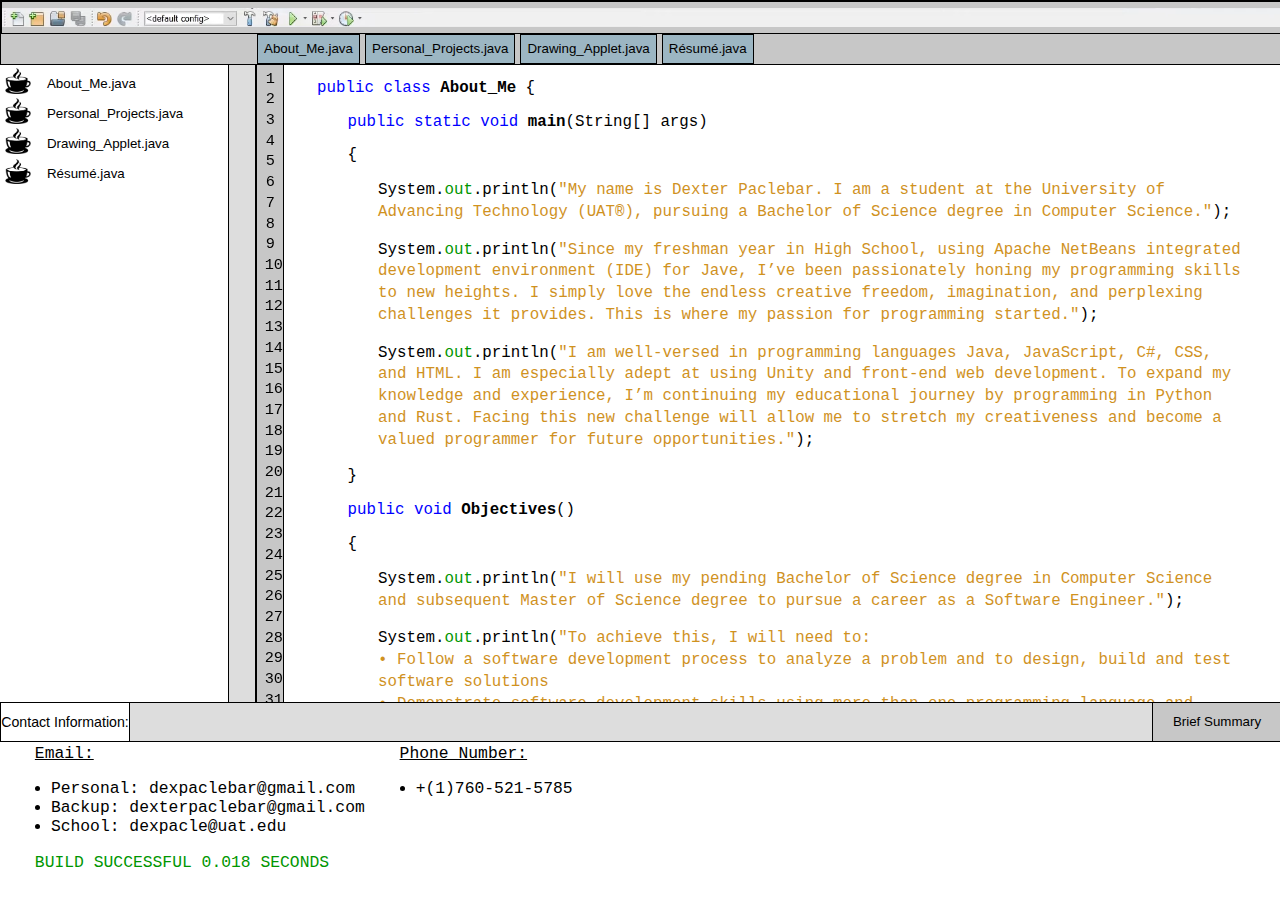
<file: Index.html>
<!DOCTYPE html>
<html lang="en">
<head>
    <meta charset="UTF-8">
    <meta name="viewport" content="width=device-width, initial-scale=1.0">
    <title>Get To Know Dexter Paclebar</title>
    <link rel="stylesheet" href="style.css">
</head>
<body>
    
    <div id="centerbox" class="changecolor3">
        <div id="leftxenterbox" class="changecolor1"></div>
        <div id="centernums" class="normaltextcolor">1 2 3 4 5 6 7 8 9 10 11 12 13 14 15 16 17 18 19 20 21 22 23 24 25 26 27 28 29 30 31 
        32 33 34 35 36 37 38 39 40 41 42 43 44 45 46 47 48 49 50 51 52 53 54 55 56 57 58 59 60 61 62 63 64 65 66 67 68 69 70 71 72 73 74
        75
        </div>
        <p class="indent2"> <span class="classblue">public class</span> <span class="normaltextcolor"><span class="bolded">About_Me</span> {</span></p>
        <p class="indent1"><span class="classblue">public static void</span> <span class="normaltextcolor"><span class="bolded">main</span>(String[] args)</span></p>
        <p class="indent1"><span class="normaltextcolor">{</span></p>
        <p class="indent3"><span class="normaltextcolor">System.</span><span class="codegreen">out</span><span class="normaltextcolor">.println(</span><span class="codeorange">"My name is Dexter Paclebar.
        I am a student at the University of Advancing Technology (UAT®), pursuing a Bachelor of Science degree in Computer Science."</span><span class="normaltextcolor">);</span></p>

        <p class="indent3"><span class="normaltextcolor">System.</span><span class="codegreen">out</span><span class="normaltextcolor">.println(</span><span class="codeorange">"Since my freshman 
        year in High School, using Apache NetBeans integrated development environment (IDE) for Jave, I’ve been passionately honing my
        programming skills to new heights. I simply love the endless creative freedom, imagination, and perplexing challenges it provides.
        This is where my passion for programming started."</span><span class="normaltextcolor">);</span></p>

        <p class="indent3"><span class="normaltextcolor">System.</span><span class="codegreen">out</span><span class="normaltextcolor">.println(</span><span class="codeorange">"I am well-versed in 
        programming languages Java, JavaScript, C#, CSS, and HTML. I am especially adept at using Unity and front-end web development. 
        To expand my knowledge and experience, I’m continuing my educational journey by programming in Python and Rust. Facing this new 
        challenge will allow me to stretch my creativeness and become a valued programmer for future opportunities."</span><span class="normaltextcolor">);</span></p>

        

        <p class="indent1"><span class="normaltextcolor">}</span></p>

        
        <!---------------------------->
        <p class="indent1"><span class="classblue">public void</span> <span class="normaltextcolor"><span class="bolded">Objectives</span>()</span></p>
        <p class="indent1"><span class="normaltextcolor">{</span></p>
        <p class="indent3"><span class="normaltextcolor">System.</span><span class="codegreen">out</span><span class="normaltextcolor">.println(</span><span class="codeorange">"I will use my pending Bachelor of Science degree in Computer Science and subsequent
        Master of Science degree to pursue a career as a Software Engineer."</span><span class="normaltextcolor">);</span></p>
        <p class="indent3"><span class="normaltextcolor">System.</span><span class="codegreen">out</span><span class="normaltextcolor">.println(</span><span class="codeorange">"To achieve this, I will need to: 
        <br>
        • Follow a software development process to analyze a problem and to design, build and test software solutions 
        <br>
        • Demonstrate software development skills using more than one programming language and development environment."</span><span class="normaltextcolor">);</span></p>
        <p class="indent3"><span class="normaltextcolor">System.</span><span class="codegreen">out</span><span class="normaltextcolor">.println(</span><span class="codeorange">"• Implement data-driven solutions 
        <br>
        • Design and implement software solutions for mobile devices, embedded systems and/or multiple platforms 
        <br>
        • Document the planning and development of software applications using industry standard tools, techniques and processes."</span><span class="normaltextcolor">);</span></p>
        <p class="indent3"><span class="normaltextcolor">System.</span><span class="codegreen">out</span><span class="normaltextcolor">.println(</span><span class="codeorange">"• And within software solutions, describe, implement and analyze 
        data structure techniques such as lists, trees, hash tables and graphs, along with sorting and searching algorithms."</span><span class="normaltextcolor">);</span></p>
        
        <p class="indent1"><span class="normaltextcolor">}</span></p>

        <!---------------------------->
        
        <p class="indent1"><span class="classblue">public void</span> <span class="normaltextcolor"><span class="bolded">Accomplishments</span>()</span></p>
        <p class="indent1"><span class="normaltextcolor">{</span></p>

        <p class="indent3"><span class="normaltextcolor">System.</span><span class="codegreen">out</span><span class="normaltextcolor">.println(</span><span class="codeorange">"• I revised an existing game 
        to demonstrate and encourage future programmers
        the endless coding possibilities. This revision was shared and showcased at the
        Mission Vista High School “Yeeguel” event.
        <br>
        • GPA 3.8 – University of Advancing Technology (current)
        <br>
        • Honors recipient – University of Advancing Technology (current)
        <br>
        • Dean’s List 4 times – University of Advancing Technology (current)
        <br>
        • High School GPA 3.8"</span><span class="normaltextcolor">);</span></p>
    
        
        <p class="indent1"><span class="normaltextcolor">}</span></p>

        <!---------------------------->

        <p class="indent1"><span class="classblue">public void</span> <span class="normaltextcolor"><span class="bolded">Education</span>()</span></p>
        <p class="indent1"><span class="normaltextcolor">{</span></p>
        <p class="indent3"><span class="normaltextcolor">System.</span><span class="codegreen">out</span><span class="normaltextcolor">.println(</span><span class="codeorange">"University of Advancing Technology 2023-present
        <br>
        • 3.8 GPA
        <br>
        • Honors Recipient 
        <br>
        • Dean's List 4 Times
        <br>
        • Recognized by professor and allowing my essays to be used as an example of excellence.
        <br>
        • Pursuing BS degree in computer science
        <br> 
        <span class="indent2"> Object oriented programming</span>
        <br>
        <span class="indent2"> Programming Languages: Java, CSS, C#, HTML, Rust, Javascript, Python</span>"</span><span class="normaltextcolor">);</span></p>

        <p class="indent3"><span class="normaltextcolor">System.</span><span class="codegreen">out</span><span class="normaltextcolor">.println(</span><span class="codeorange">"Mission Vista High School
        <br>
        • Graduated 2023
        <br>
        • Focus on general education and computer & game programming 
        <br>
        • Programming Languages: Java, C#, HTML, Javascript
        <br>
        • Graphic Design: Adobe Illustrator, Adobe Photoshop"</span><span class="normaltextcolor">);</span></p>
        
        <p class="indent1"><span class="normaltextcolor">}</span></p>


        <p class="indent2"><span class="normaltextcolor">}</span></p>

    </div>

    <!---------------------------->
    <div id="centerbox2" class="changecolor4">
        <div id="topwindowpanel" class="changecolor2" style="width:100%; height:5%; background-color:rgb(221, 221, 221); top:0; left:0; position:absolute;">  
            <img src="./smushednetbeanslogo.png" style=" width:3%;height:80%;object-fit:contain; top:10%; bottom:10%;position:absolute;">
        </div>
        <div id="mainwindow" class="changecolor4" style="width:12%; height:40%; top: 5%; background-color:rgb(148, 148, 148);position:absolute;">
            <img id="meimage" class="changecolor4 changecolor5border"  src="./me2.png" style=" width:100%;height:100%;object-fit:contain;position:absolute;">     
        </div>

        <p class="codewhite" id="p2_1" style="color:white; margin-left: 14%; margin-top: 3%;">My name is Dexter Paclebar.
        I am a current student at the University of Advancing Technology and pursing a Bachelor's of Science degree in 
        Computer Science. I have a particular passion for programming, writing, and design! I live exploring my own creative
        freedom and overcoming any challenges I come across!</p>

        <div id="mainwindow" class="changecolor4" style="width:25%; height:60%; top:35%; right:0; left:62.5%; background-color:rgb(148, 148, 148);position:absolute;">
            <img id="meimage" class="changecolor4 changecolor5border"  src="./software_process.png" style=" width:100%;height:100%;object-fit:contain;position:absolute;">     
        </div>
        
        <div class="daextrainfo">
            <h2 class="codegreen changecolor5border">Program Objectives:</h2>
            <ul class="edumacationthingamabpb codewhite">
                <li>Analyze problems and design, build, and test software solutions.</li>
                <li>Develop skills using more than one programming language and development environment.</li>
                <li>Implement data-driven solutions.</li>
                <li>Design and implement software solutions for multiple platforms.</li>
                <li>Document development proccess alongside industry standards.</li>
                <li>Implement and analyze data structure techniques along with sorting and searching algorithms.</li>
            </ul>
        </div>

    </div>
    <!---------------------------->

    <div id="leftbar" class="changecolor3">
        <div id="leftscrollbar" class="changecolor2"></div>

        <div class="sideoptions">
            <div style ="width:10%; height:80%; min-height:20px; position:absolute; text-align:center; left:0; margin:2%;">
                <img src="./CoffeeCup.png" id="image1" style="width:100%; height:100%; object-fit:contain;">
            </div>
    
            <form action="Index.html" id="homepage" class="leftbarlinks">
                <input type="submit" value="About_Me.java" id="homepageinput" class="leftbarlinksinputs changecolor3 normaltextcolor">
            </form>
        </div>
        
        <!--------------------------->
        <div class="sideoptions">
            <div style ="width:10%; height:80%; min-height:20px; position:absolute; text-align:center; left:0; margin:2%;">
                <img src="./CoffeeCup.png" id="image1" style="width:100%; height:100%; object-fit:contain;">
            </div>
    
            <form action="PersonalProjects.html" id="minorpersonalProjects" class="leftbarlinks">
                <input type="submit" value="Personal_Projects.java" id="minorpersonalProjectsinput" class="leftbarlinksinputs changecolor3 normaltextcolor">
            </form>
        </div>

        <!--------------------------->
        <div class="sideoptions">
            <div style ="width:10%; height:80%; min-height:20px; position:absolute; text-align:center; left:0; margin:2%;">
                <img src="./CoffeeCup.png" id="image1" style="width:100%; height:100%; object-fit:contain;">
            </div>
    
            <form action="DrawingApplet.html" class="leftbarlinks">
                <input type="submit" value="Drawing_Applet.java" class="leftbarlinksinputs changecolor3 normaltextcolor">
            </form>
        </div>

        <!--------------------------->
        <div class="sideoptions">
            <div style ="width:10%; height:80%; min-height:20px; position:absolute; text-align:center; left:0; margin:2%;">
                <img src="./CoffeeCup.png" id="image1" style="width:100%; height:100%; object-fit:contain;">
            </div>
    
            <form action="Resume.html" class="leftbarlinks">
                <input type="submit" value="Résumé.java" class="leftbarlinksinputs changecolor3 normaltextcolor">
            </form>
        </div>
    </div>
    <!--<div id="rightbar"></div>-->
    <div id="topbar" class="changecolor1">
        
        <div id="toptopbar" class="changecolor1">
            <img src="./netbeansui.png" id="image2" style="width:100%; height:100%; object-fit:contain;">
            <button id="themebutton" class="btn" onClick="ChangeTheme();" style="position:absolute; width:100%; height:100%;"></button>
        </div>

        <div id="formlinks">
            <form action="Index.html" id="keyhomepage" class="topbarkeytabs">
                <input type="submit" value="About_Me.java" id="keyhomepageinput" class="topbarkeytabsinputs normaltextcolor">
            </form>
            <!--------------------------->
            <form action="PersonalProjects.html" id="keypersonalProjects" class="topbarkeytabs">
                <input type="submit" value="Personal_Projects.java" id="keypersonalProjectsinput" class="topbarkeytabsinputs normaltextcolor">
            </form>
            <!--------------------------->
            <form action="DrawingApplet.html" class="topbarkeytabs">
                <input type="submit" value="Drawing_Applet.java" class="topbarkeytabsinputs normaltextcolor">
            </form>
            <!--------------------------->
            <form action="Resume.html" class="topbarkeytabs">
                <input type="submit" value="Résumé.java" class="topbarkeytabsinputs normaltextcolor">
            </form>
        </div>
    </div>

    <div id="bottombar" class="changecolor3">
        <div id="footertopbar" class="changecolor2"></div>
        <div id="footertopbarbox" class="changecolor3">
            <p class="normaltextcolor">Contact Information:</p>
        </div>

        <div id="footertopbarbutton" class="changecolor1">
            <button id="briefsummary" class="btn normaltextcolor" onClick="GiveSumm();" style="position:absolute; width:100%; height:100%;">Brief Summary</button>
        </div>

        <footer id="theinformationfooter">
            <p id="p1" class="normaltextcolor">Email:</p>
            <ul id="u1" class="normaltextcolor">
                <li>Personal: dexpaclebar@gmail.com</li>
                <li>Backup: dexterpaclebar@gmail.com</li>
                <li>School: dexpacle@uat.edu</li>
            </ul>
            <p id="footertext">BUILD SUCCESSFUL</p>
        </footer>

        <footer id="theinformationfooter2">
            <p id="p2" class="normaltextcolor">Phone Number:</p>
            <ul id="u2" class="normaltextcolor">
                <li>+(1)760-521-5785</li>
            </ul>
        </footer>
    </div>


</body>
</html>

<script src="indexcode.js"></script>
<script src="themechanger.js"></script>
</file>
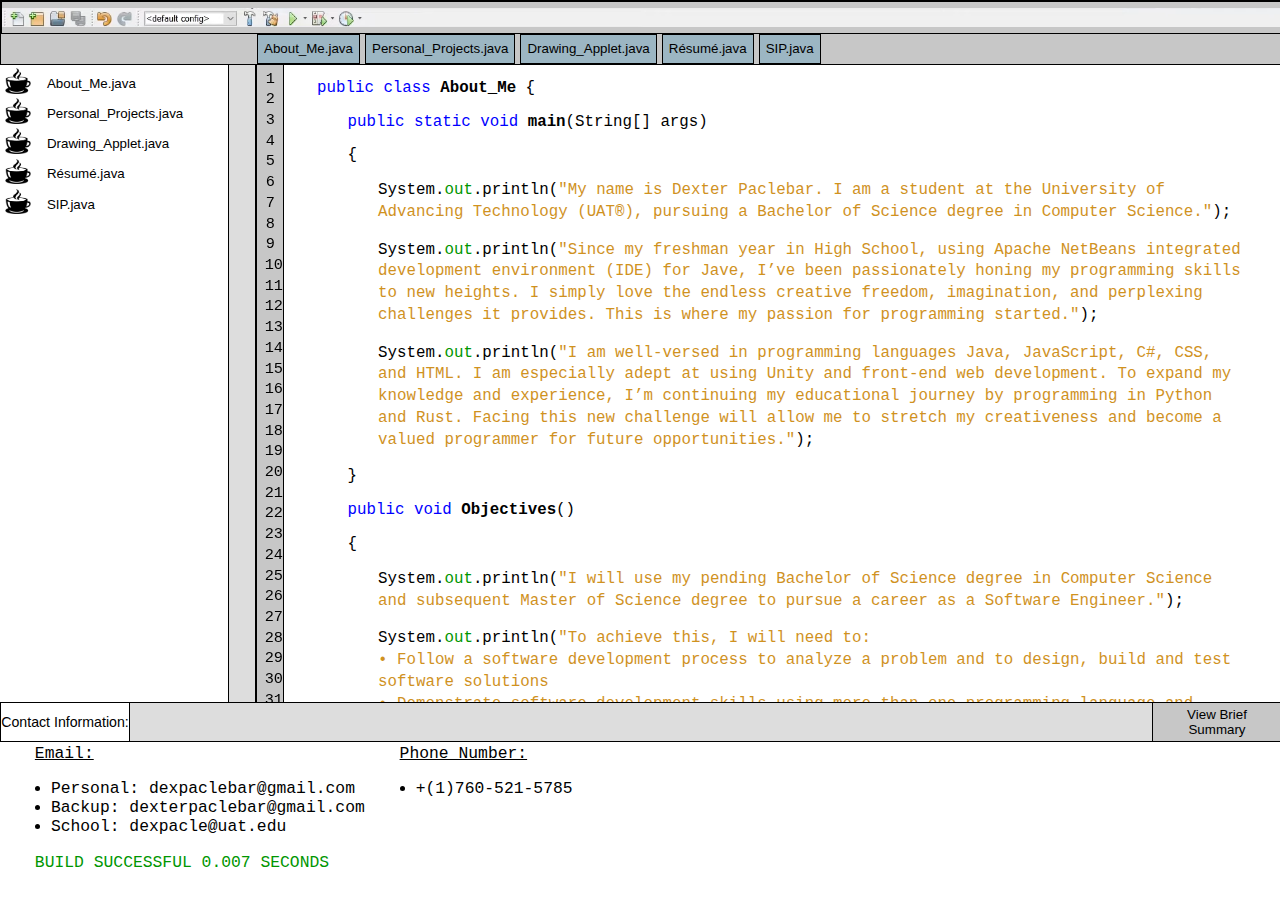
<file: Pages/Index.html>
<!DOCTYPE html>
<html lang="en">
<head>
    <meta charset="UTF-8">
    <meta name="viewport" content="width=device-width, initial-scale=1.0">
    <title>Get To Know Dexter Paclebar</title>
    <link rel="stylesheet" href="./Code/style.css">
</head>
<body>
    
    <div id="centerbox" class="changecolor3">
        <div id="leftxenterbox" class="changecolor1"></div>
        <div id="centernums" class="normaltextcolor">1 2 3 4 5 6 7 8 9 10 11 12 13 14 15 16 17 18 19 20 21 22 23 24 25 26 27 28 29 30 31 
        32 33 34 35 36 37 38 39 40 41 42 43 44 45 46 47 48 49 50 51 52 53 54 55 56 57 58 59 60 61 62 63 64 65 66 67 68 69 70 71 72 73 74
        75
        </div>
        <p class="indent2"> <span class="classblue">public class</span> <span class="normaltextcolor"><span class="bolded">About_Me</span> {</span></p>
        <p class="indent1"><span class="classblue">public static void</span> <span class="normaltextcolor"><span class="bolded">main</span>(String[] args)</span></p>
        <p class="indent1"><span class="normaltextcolor">{</span></p>
        <p class="indent3"><span class="normaltextcolor">System.</span><span class="codegreen">out</span><span class="normaltextcolor">.println(</span><span class="codeorange">"My name is Dexter Paclebar.
        I am a student at the University of Advancing Technology (UAT®), pursuing a Bachelor of Science degree in Computer Science."</span><span class="normaltextcolor">);</span></p>

        <p class="indent3"><span class="normaltextcolor">System.</span><span class="codegreen">out</span><span class="normaltextcolor">.println(</span><span class="codeorange">"Since my freshman 
        year in High School, using Apache NetBeans integrated development environment (IDE) for Jave, I’ve been passionately honing my
        programming skills to new heights. I simply love the endless creative freedom, imagination, and perplexing challenges it provides.
        This is where my passion for programming started."</span><span class="normaltextcolor">);</span></p>

        <p class="indent3"><span class="normaltextcolor">System.</span><span class="codegreen">out</span><span class="normaltextcolor">.println(</span><span class="codeorange">"I am well-versed in 
        programming languages Java, JavaScript, C#, CSS, and HTML. I am especially adept at using Unity and front-end web development. 
        To expand my knowledge and experience, I’m continuing my educational journey by programming in Python and Rust. Facing this new 
        challenge will allow me to stretch my creativeness and become a valued programmer for future opportunities."</span><span class="normaltextcolor">);</span></p>

        

        <p class="indent1"><span class="normaltextcolor">}</span></p>

        
        <!---------------------------->
        <p class="indent1"><span class="classblue">public void</span> <span class="normaltextcolor"><span class="bolded">Objectives</span>()</span></p>
        <p class="indent1"><span class="normaltextcolor">{</span></p>
        <p class="indent3"><span class="normaltextcolor">System.</span><span class="codegreen">out</span><span class="normaltextcolor">.println(</span><span class="codeorange">"I will use my pending Bachelor of Science degree in Computer Science and subsequent
        Master of Science degree to pursue a career as a Software Engineer."</span><span class="normaltextcolor">);</span></p>
        <p class="indent3"><span class="normaltextcolor">System.</span><span class="codegreen">out</span><span class="normaltextcolor">.println(</span><span class="codeorange">"To achieve this, I will need to: 
        <br>
        • Follow a software development process to analyze a problem and to design, build and test software solutions 
        <br>
        • Demonstrate software development skills using more than one programming language and development environment."</span><span class="normaltextcolor">);</span></p>
        <p class="indent3"><span class="normaltextcolor">System.</span><span class="codegreen">out</span><span class="normaltextcolor">.println(</span><span class="codeorange">"• Implement data-driven solutions 
        <br>
        • Design and implement software solutions for mobile devices, embedded systems and/or multiple platforms 
        <br>
        • Document the planning and development of software applications using industry standard tools, techniques and processes."</span><span class="normaltextcolor">);</span></p>
        <p class="indent3"><span class="normaltextcolor">System.</span><span class="codegreen">out</span><span class="normaltextcolor">.println(</span><span class="codeorange">"• And within software solutions, describe, implement and analyze 
        data structure techniques such as lists, trees, hash tables and graphs, along with sorting and searching algorithms."</span><span class="normaltextcolor">);</span></p>
        
        <p class="indent1"><span class="normaltextcolor">}</span></p>

        <!---------------------------->
        
        <p class="indent1"><span class="classblue">public void</span> <span class="normaltextcolor"><span class="bolded">Accomplishments</span>()</span></p>
        <p class="indent1"><span class="normaltextcolor">{</span></p>

        <p class="indent3"><span class="normaltextcolor">System.</span><span class="codegreen">out</span><span class="normaltextcolor">.println(</span><span class="codeorange">"• I revised an existing game 
        to demonstrate and encourage future programmers
        the endless coding possibilities. This revision was shared and showcased at the
        Mission Vista High School “Yeeguel” event.
        <br>
        • GPA 3.8 – University of Advancing Technology (current)
        <br>
        • Honors recipient – University of Advancing Technology (current)
        <br>
        • Dean’s List 4 times – University of Advancing Technology (current)
        <br>
        • High School GPA 3.8"</span><span class="normaltextcolor">);</span></p>
    
        
        <p class="indent1"><span class="normaltextcolor">}</span></p>

        <!---------------------------->

        <p class="indent1"><span class="classblue">public void</span> <span class="normaltextcolor"><span class="bolded">Education</span>()</span></p>
        <p class="indent1"><span class="normaltextcolor">{</span></p>
        <p class="indent3"><span class="normaltextcolor">System.</span><span class="codegreen">out</span><span class="normaltextcolor">.println(</span><span class="codeorange">"University of Advancing Technology 2023-present
        <br>
        • 3.8 GPA
        <br>
        • Honors Recipient 
        <br>
        • Dean's List 4 Times
        <br>
        • Recognized by professor and allowing my essays to be used as an example of excellence.
        <br>
        • Pursuing BS degree in computer science
        <br> 
        <span class="indent2"> Object oriented programming</span>
        <br>
        <span class="indent2"> Programming Languages: Java, CSS, C#, HTML, Rust, Javascript, Python</span>"</span><span class="normaltextcolor">);</span></p>

        <p class="indent3"><span class="normaltextcolor">System.</span><span class="codegreen">out</span><span class="normaltextcolor">.println(</span><span class="codeorange">"Mission Vista High School
        <br>
        • Graduated 2023
        <br>
        • Focus on general education and computer & game programming 
        <br>
        • Programming Languages: Java, C#, HTML, Javascript
        <br>
        • Graphic Design: Adobe Illustrator, Adobe Photoshop"</span><span class="normaltextcolor">);</span></p>
        
        <p class="indent1"><span class="normaltextcolor">}</span></p>


        <p class="indent2"><span class="normaltextcolor">}</span></p>

    </div>

    <!---------------------------->
    <div id="centerbox2" class="changecolor4">
        <div id="topwindowpanel" class="changecolor2" style="width:100%; height:5%; background-color:rgb(221, 221, 221); top:0; left:0; position:absolute;">  
            <img src="../smushednetbeanslogo.png" style=" width:3%;height:80%;object-fit:contain; top:10%; bottom:10%;position:absolute;">
        </div>
        <div id="mainwindow" class="changecolor4" style="width:12%; height:40%; top: 5%; background-color:rgb(148, 148, 148);position:absolute;">
            <img id="meimage" class="changecolor4 changecolor5border"  src="../me2.png" style=" width:100%;height:100%;object-fit:contain;position:absolute;">     
        </div>

        <p class="codewhite" id="p2_1" style="color:white; margin-left: 14%; margin-top: 3%;">My name is Dexter Paclebar.
        I am a current student at the University of Advancing Technology and pursing a Bachelor's of Science degree in 
        Computer Science. I have a particular passion for programming, writing, and design! I live exploring my own creative
        freedom and overcoming any challenges I come across!</p>

        <div id="mainwindow" class="changecolor4" style="width:25%; height:60%; top:35%; right:0; left:62.5%; background-color:rgb(148, 148, 148);position:absolute;">
            <img id="meimage" class="changecolor4 changecolor5border"  src="../software_process.png" style=" width:100%;height:100%;object-fit:contain;position:absolute;">     
        </div>
        
        <div class="daextrainfo">
            <h2 class="codegreen changecolor5border">Program Objectives:</h2>
            <ul class="edumacationthingamabpb codewhite">
                <li>Analyze problems and design, build, and test software solutions.</li>
                <li>Develop skills using more than one programming language and development environment.</li>
                <li>Implement data-driven solutions.</li>
                <li>Design and implement software solutions for multiple platforms.</li>
                <li>Document development proccess alongside industry standards.</li>
                <li>Implement and analyze data structure techniques along with sorting and searching algorithms.</li>
            </ul>
        </div>

    </div>
    <!---------------------------->

    <div id="leftbar" class="changecolor3">
        <div id="leftscrollbar" class="changecolor2"></div>

        <div class="sideoptions">
            <div style ="width:10%; height:80%; min-height:20px; position:absolute; text-align:center; left:0; margin:2%;">
                <img src="../CoffeeCup.png" id="image1" style="width:100%; height:100%; object-fit:contain;">
            </div>
    
            <form action="Index.html" id="homepage" class="leftbarlinks">
                <input type="submit" value="About_Me.java" id="homepageinput" class="leftbarlinksinputs changecolor3 normaltextcolor">
            </form>
        </div>
        
        <!--------------------------->
        <div class="sideoptions">
            <div style ="width:10%; height:80%; min-height:20px; position:absolute; text-align:center; left:0; margin:2%;">
                <img src="../CoffeeCup.png" id="image1" style="width:100%; height:100%; object-fit:contain;">
            </div>
    
            <form action="PersonalProjects.html" id="minorpersonalProjects" class="leftbarlinks">
                <input type="submit" value="Personal_Projects.java" id="minorpersonalProjectsinput" class="leftbarlinksinputs changecolor3 normaltextcolor">
            </form>
        </div>

        <!--------------------------->
        <div class="sideoptions">
            <div style ="width:10%; height:80%; min-height:20px; position:absolute; text-align:center; left:0; margin:2%;">
                <img src="../CoffeeCup.png" id="image1" style="width:100%; height:100%; object-fit:contain;">
            </div>
    
            <form action="DrawingApplet.html" class="leftbarlinks">
                <input type="submit" value="Drawing_Applet.java" class="leftbarlinksinputs changecolor3 normaltextcolor">
            </form>
        </div>

        <!--------------------------->
        <div class="sideoptions">
            <div style ="width:10%; height:80%; min-height:20px; position:absolute; text-align:center; left:0; margin:2%;">
                <img src="../CoffeeCup.png" id="image1" style="width:100%; height:100%; object-fit:contain;">
            </div>
    
            <form action="Resume.html" class="leftbarlinks">
                <input type="submit" value="Résumé.java" class="leftbarlinksinputs changecolor3 normaltextcolor">
            </form>
        </div>

        <!--------------------------->
        <div class="sideoptions">
            <div style ="width:10%; height:80%; min-height:20px; position:absolute; text-align:center; left:0; margin:2%;">
                <img src="../CoffeeCup.png" id="image1" style="width:100%; height:100%; object-fit:contain;">
            </div>
    
            <form action="SipProject.html" class="leftbarlinks">
                <input type="submit" value="SIP.java" class="leftbarlinksinputs changecolor3 normaltextcolor">
            </form>
        </div>
    </div>
    <!--<div id="rightbar"></div>-->
    <div id="topbar" class="changecolor1">
        
        <div id="toptopbar" class="changecolor1">
            <img src="../netbeansui.png" id="image2" style="width:100%; height:100%; object-fit:contain;">
            <button id="themebutton" class="btn" onClick="ChangeTheme();" style="position:absolute; width:100%; height:100%;"></button>
        </div>

        <div id="formlinks">
            <form action="Index.html" id="keyhomepage" class="topbarkeytabs">
                <input type="submit" value="About_Me.java" id="keyhomepageinput" class="topbarkeytabsinputs normaltextcolor">
            </form>
            <!--------------------------->
            <form action="PersonalProjects.html" id="keypersonalProjects" class="topbarkeytabs">
                <input type="submit" value="Personal_Projects.java" id="keypersonalProjectsinput" class="topbarkeytabsinputs normaltextcolor">
            </form>
            <!--------------------------->
            <form action="DrawingApplet.html" class="topbarkeytabs">
                <input type="submit" value="Drawing_Applet.java" class="topbarkeytabsinputs normaltextcolor">
            </form>
            <!--------------------------->
            <form action="Resume.html" class="topbarkeytabs">
                <input type="submit" value="Résumé.java" class="topbarkeytabsinputs normaltextcolor">
            </form>
            <!--------------------------->
            <form action="SipProject.html" class="topbarkeytabs">
                <input type="submit" value="SIP.java" class="topbarkeytabsinputs normaltextcolor">
            </form>
        </div>
    </div>

    <div id="bottombar" class="changecolor3">
        <div id="footertopbar" class="changecolor2"></div>
        <div id="footertopbarbox" class="changecolor3">
            <p class="normaltextcolor">Contact Information:</p>
        </div>

        <div id="footertopbarbutton" class="changecolor1">
            <button id="briefsummary" class="btn normaltextcolor" onClick="GiveSumm();" style="position:absolute; width:100%; height:100%;">View Brief Summary</button>
        </div>

        <footer id="theinformationfooter">
            <p id="p1" class="normaltextcolor">Email:</p>
            <ul id="u1" class="normaltextcolor">
                <li>Personal: dexpaclebar@gmail.com</li>
                <li>Backup: dexterpaclebar@gmail.com</li>
                <li>School: dexpacle@uat.edu</li>
            </ul>
            <p id="footertext">BUILD SUCCESSFUL</p>
        </footer>

        <footer id="theinformationfooter2">
            <p id="p2" class="normaltextcolor">Phone Number:</p>
            <ul id="u2" class="normaltextcolor">
                <li>+(1)760-521-5785</li>
            </ul>
        </footer>
    </div>


</body>
</html>

<script src="./Code/indexcode.js"></script>
<script src="./Code/themechanger.js"></script>
</file>
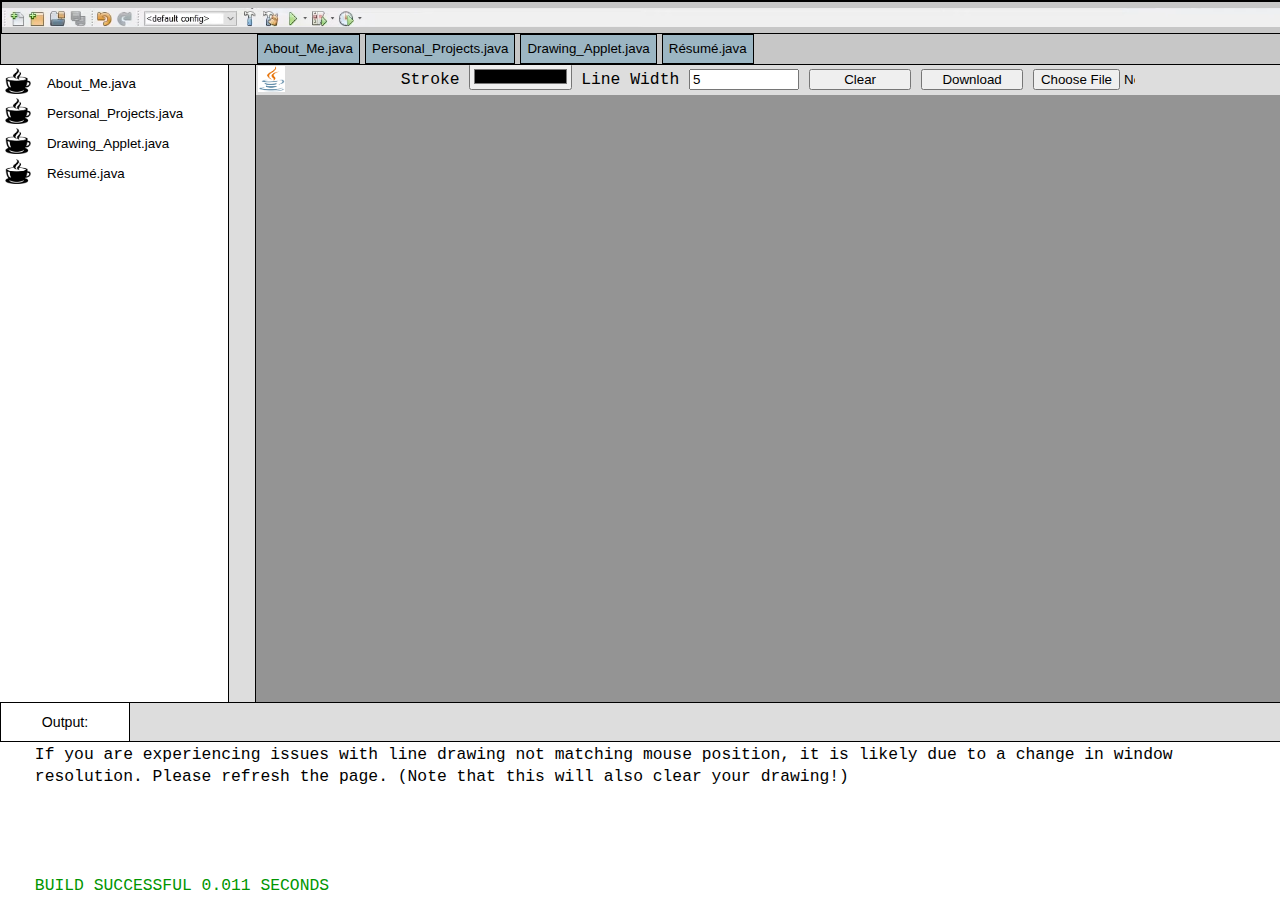
<file: DrawingApplet.html>
<!DOCTYPE html>
<html lang="en">
<head>
    <meta charset="UTF-8">
    <meta name="viewport" content="width=device-width, initial-scale=1.0">
    <title>DrawingApplet</title>
    <link rel="stylesheet" href="DrawingAppletStyle.css">
</head>
<body>
    
    <div id="centerbox" class="changecolor3">
        <div id="topwindowpanel" class="changecolor2" style="width:100%; height:5%; background-color:rgb(221, 221, 221); top:0; left:0; position:absolute;">  
            <img src="./smushednetbeanslogo.png" style=" width:3%;height:80%;object-fit:contain; top:10%; bottom:10%;position:absolute;">
            <div id="toolbar" style="width:100%;position:relative; text-align:center; top:0;">
                <label for="stroke" class="normaltextcolor">Stroke</label>
                <input id="stroke" name='stroke' type="color">
                <label for="lineWidth" class="normaltextcolor">Line Width</label>
                <input id="lineWidth" name='lineWidth' type="number" value="5">
                <button id="clear">Clear</button>
                <button class="btn" onClick="downloadImage();">Download</button>
                <input type="file" id="imageInput" accept="image/*" onClick="handleImage();" class="normaltextcolor">
            </div>
        </div>
        
        <div id="mainwindow" class="changecolor4" style="width:100%; height:95%; top: 5%; background-color:rgb(148, 148, 148);position:absolute;">
            <canvas id="drawing-board"></canvas>
        </div>
    </div>
    <div id="leftbar" class="changecolor3">
        <div id="leftscrollbar" class="changecolor2"></div>

        <div class="sideoptions">
            <div style ="width:10%; height:80%; min-height:20px; position:absolute; text-align:center; left:0; margin:2%;">
                <img src="./CoffeeCup.png" id="image1" style="width:100%; height:100%; object-fit:contain;">
            </div>
    
            <form action="Index.html" id="homepage" class="leftbarlinks">
                <input type="submit" value="About_Me.java" id="homepageinput" class="leftbarlinksinputs changecolor3 normaltextcolor">
            </form>
        </div>
        
        <!--------------------------->
        <div class="sideoptions">
            <div style ="width:10%; height:80%; min-height:20px; position:absolute; text-align:center; left:0; margin:2%;">
                <img src="./CoffeeCup.png" id="image1" style="width:100%; height:100%; object-fit:contain;">
            </div>
    
            <form action="PersonalProjects.html" id="minorpersonalProjects" class="leftbarlinks">
                <input type="submit" value="Personal_Projects.java" id="minorpersonalProjectsinput" class="leftbarlinksinputs changecolor3 normaltextcolor">
            </form>
        </div>

        <!--------------------------->
        <div class="sideoptions">
            <div style ="width:10%; height:80%; min-height:20px; position:absolute; text-align:center; left:0; margin:2%;">
                <img src="./CoffeeCup.png" id="image1" style="width:100%; height:100%; object-fit:contain;">
            </div>
    
            <form action="DrawingApplet.html" class="leftbarlinks">
                <input type="submit" value="Drawing_Applet.java" class="leftbarlinksinputs changecolor3 normaltextcolor">
            </form>
        </div>

        <!--------------------------->
        <div class="sideoptions">
            <div style ="width:10%; height:80%; min-height:20px; position:absolute; text-align:center; left:0; margin:2%;">
                <img src="./CoffeeCup.png" id="image1" style="width:100%; height:100%; object-fit:contain;">
            </div>
    
            <form action="Resume.html" class="leftbarlinks">
                <input type="submit" value="Résumé.java" class="leftbarlinksinputs changecolor3 normaltextcolor">
            </form>
        </div>
        
    </div>
    <!--<div id="rightbar"></div>-->
    <div id="topbar" class="changecolor1">
        
        <div id="toptopbar" class="changecolor1">
            <img src="./netbeansui.png" id="image2" style="width:100%; height:100%; object-fit:contain;">
            <button id="themebutton" class="btn" onClick="ChangeTheme();" style="position:absolute; width:100%; height:100%;"></button>
        </div>

        <div id="formlinks">
            <form action="Index.html" id="keyhomepage" class="topbarkeytabs">
                <input type="submit" value="About_Me.java" id="keyhomepageinput" class="topbarkeytabsinputs normaltextcolor">
            </form>
            <!--------------------------->
            <form action="PersonalProjects.html" id="keypersonalProjects" class="topbarkeytabs">
                <input type="submit" value="Personal_Projects.java" id="keypersonalProjectsinput" class="topbarkeytabsinputs normaltextcolor">
            </form>
            <!--------------------------->
            <form action="DrawingApplet.html" class="topbarkeytabs">
                <input type="submit" value="Drawing_Applet.java" class="topbarkeytabsinputs normaltextcolor">
            </form>
            <!--------------------------->
            <form action="Resume.html" class="topbarkeytabs">
                <input type="submit" value="Résumé.java" class="topbarkeytabsinputs normaltextcolor">
            </form>
        </div>
    </div>

    <div id="bottombar" class="changecolor3">
        <div id="footertopbar" class="changecolor2"></div>
        <div id="footertopbarbox" class="changecolor3">
            <p id="GameName" class="normaltextcolor">Output:</p>
        </div>

        <footer id="theinformationfooter">
            <p id="p1" class="normaltextcolor">If you are experiencing issues with line drawing not matching mouse position, it is likely due to a change in
            window resolution. Please refresh the page. (Note that this will also clear your drawing!)
            </p>
            <p id="footertext">BUILD SUCCESSFUL</p>
        </footer>

    </div>


</body>
</html>

<script src="themechanger.js"></script>
<script src="DrawingAppletCode.js"></script>
</file>
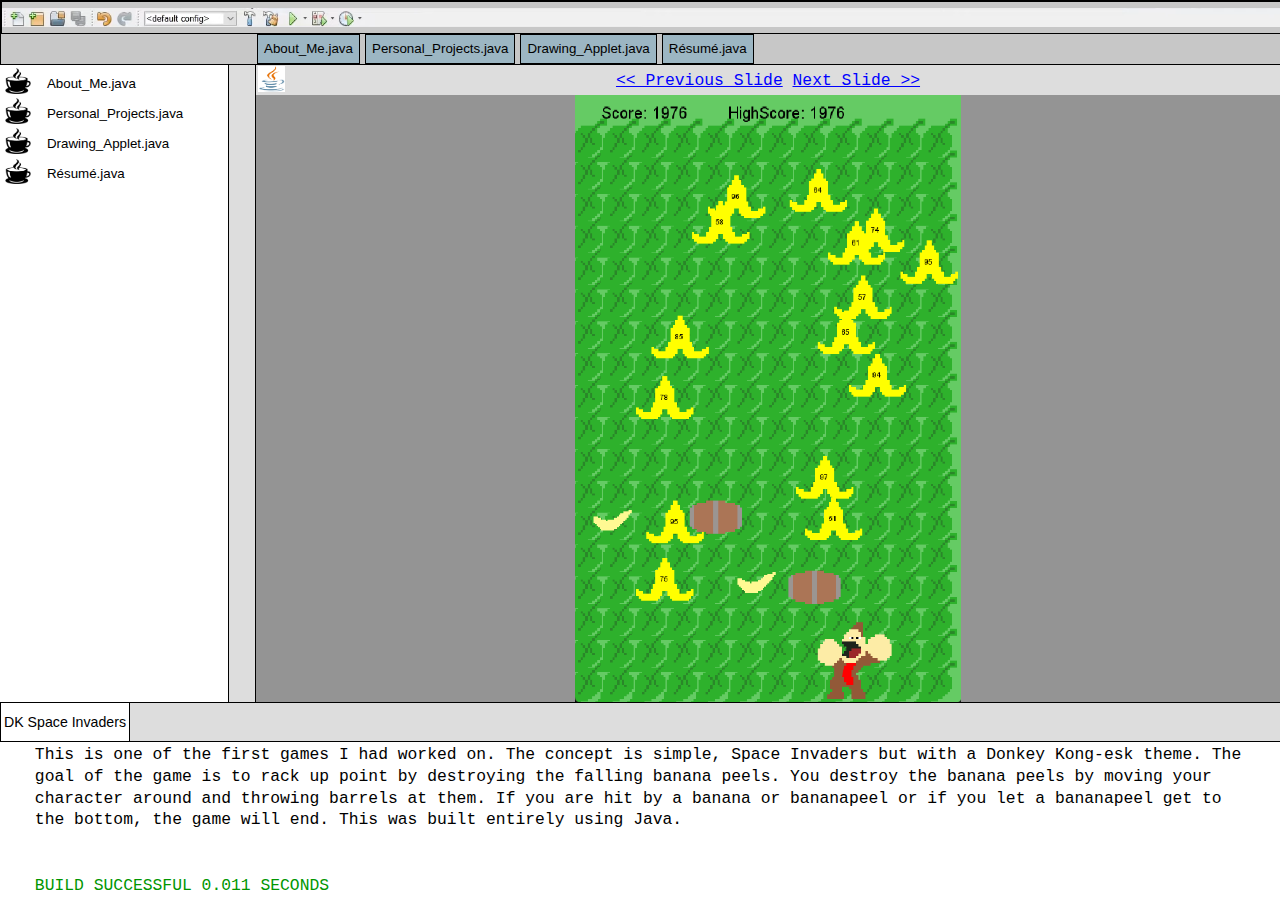
<file: PersonalProjects.html>
<!DOCTYPE html>
<html lang="en">
<head>
    <meta charset="UTF-8">
    <meta name="viewport" content="width=device-width, initial-scale=1.0">
    <title>Personal Projects</title>
    <link rel="stylesheet" href="personalprojectstyle.css">
</head>
<body>
    
    <div id="centerbox" class="changecolor3">
        <div id="topwindowpanel" class="changecolor2" style="width:100%; height:5%; background-color:rgb(221, 221, 221); top:0; left:0; position:absolute;">  
            <img src="./smushednetbeanslogo.png" style=" width:3%;height:80%;object-fit:contain; top:10%; bottom:10%;position:absolute;">
            <div id = "nextslidediv" style="width:100%;position:relative; text-align:center; top:25%;">
                <a id="backslide" class="slidelink classblue" href="#" >&lt;&lt; Previous Slide</a>
                <a id="nextslide" class="slidelink classblue" href="#" >Next Slide &gt;&gt;</a>   
            </div>  
        </div>
        
        <div id="mainwindow" class="changecolor4" style="width:100%; height:95%; top: 5%; background-color:rgb(148, 148, 148);position:absolute;">
            <img id="mainshowimage" src="./personalimage1.png" style=" width:100%;height:100%;object-fit:contain;position:absolute;">     
        </div>
    </div>
    <div id="leftbar" class="changecolor3">
        <div id="leftscrollbar" class="changecolor2"></div>

        <div class="sideoptions">
            <div style ="width:10%; height:80%; min-height:20px; position:absolute; text-align:center; left:0; margin:2%;">
                <img src="./CoffeeCup.png" id="image1" style="width:100%; height:100%; object-fit:contain;">
            </div>
    
            <form action="Index.html" id="homepage" class="leftbarlinks">
                <input type="submit" value="About_Me.java" id="homepageinput" class="leftbarlinksinputs changecolor3 normaltextcolor">
            </form>
        </div>
        
        <!--------------------------->
        <div class="sideoptions">
            <div style ="width:10%; height:80%; min-height:20px; position:absolute; text-align:center; left:0; margin:2%;">
                <img src="./CoffeeCup.png" id="image1" style="width:100%; height:100%; object-fit:contain;">
            </div>
    
            <form action="PersonalProjects.html" id="minorpersonalProjects" class="leftbarlinks">
                <input type="submit" value="Personal_Projects.java" id="minorpersonalProjectsinput" class="leftbarlinksinputs changecolor3 normaltextcolor">
            </form>
        </div>

        <!--------------------------->
        <div class="sideoptions">
            <div style ="width:10%; height:80%; min-height:20px; position:absolute; text-align:center; left:0; margin:2%;">
                <img src="./CoffeeCup.png" id="image1" style="width:100%; height:100%; object-fit:contain;">
            </div>
    
            <form action="DrawingApplet.html" class="leftbarlinks">
                <input type="submit" value="Drawing_Applet.java" class="leftbarlinksinputs changecolor3 normaltextcolor">
            </form>
        </div>

        <!--------------------------->
        <div class="sideoptions">
            <div style ="width:10%; height:80%; min-height:20px; position:absolute; text-align:center; left:0; margin:2%;">
                <img src="./CoffeeCup.png" id="image1" style="width:100%; height:100%; object-fit:contain;">
            </div>
    
            <form action="Resume.html" class="leftbarlinks">
                <input type="submit" value="Résumé.java" class="leftbarlinksinputs changecolor3 normaltextcolor">
            </form>
        </div>
        
    </div>
    <!--<div id="rightbar"></div>-->
    <div id="topbar" class="changecolor1">
        
        <div id="toptopbar" class="changecolor1">
            <img src="./netbeansui.png" id="image2" style="width:100%; height:100%; object-fit:contain;">
            <button id="themebutton" class="btn" onClick="ChangeTheme();" style="position:absolute; width:100%; height:100%;"></button>
        </div>

        <div id="formlinks">
            <form action="Index.html" id="keyhomepage" class="topbarkeytabs">
                <input type="submit" value="About_Me.java" id="keyhomepageinput" class="topbarkeytabsinputs normaltextcolor">
            </form>
            <!--------------------------->
            <form action="PersonalProjects.html" id="keypersonalProjects" class="topbarkeytabs">
                <input type="submit" value="Personal_Projects.java" id="keypersonalProjectsinput" class="topbarkeytabsinputs normaltextcolor">
            </form>
            <!--------------------------->
            <form action="DrawingApplet.html" class="topbarkeytabs">
                <input type="submit" value="Drawing_Applet.java" class="topbarkeytabsinputs normaltextcolor">
            </form>
            <!--------------------------->
            <form action="Resume.html" class="topbarkeytabs">
                <input type="submit" value="Résumé.java" class="topbarkeytabsinputs normaltextcolor">
            </form>
        </div>
    </div>

    <div id="bottombar" class="changecolor3">
        <div id="footertopbar" class="changecolor2"></div>
        <div id="footertopbarbox" class="changecolor3">
            <p id="GameName" class="normaltextcolor">DK Space Invaders</p>
        </div>

        <footer id="theinformationfooter">
            <p id="p1" class="normaltextcolor">This is one of the first games I had worked on. The concept is simple, Space Invaders but with a Donkey Kong-esk theme.
            The goal of the game is to rack up point by destroying the falling banana peels. You destroy the banana peels by moving your
            character around and throwing barrels at them. If you are hit by a banana or bananapeel or if you let a bananapeel get to the bottom,
            the game will end. This was built entirely using Java.
            </p>
            <p id="footertext">BUILD SUCCESSFUL</p>
        </footer>

    </div>


</body>
</html>

<script src="themechanger.js"></script>
<script src="personalprojectcode.js"></script>
</file>
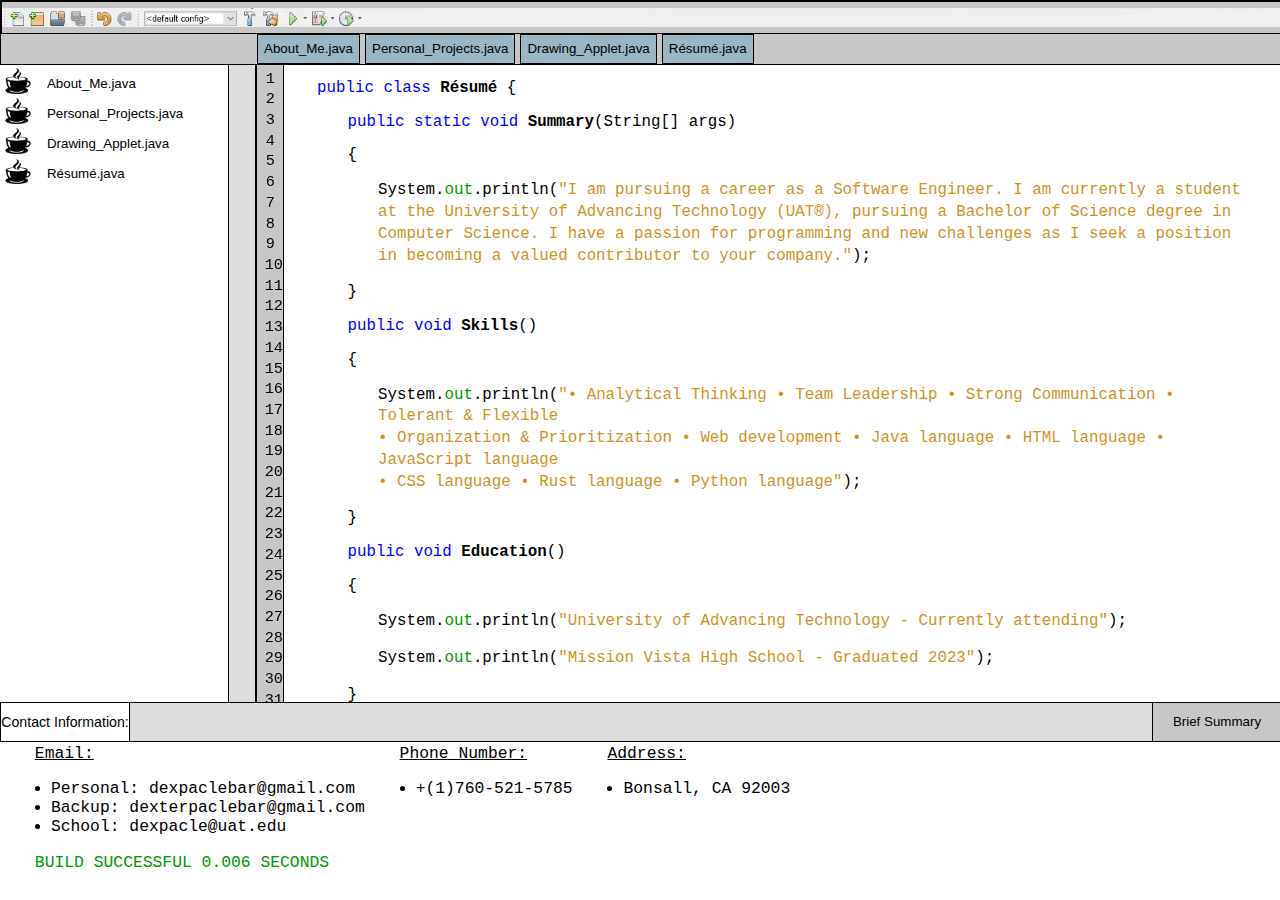
<file: Resume.html>
<!DOCTYPE html>
<html lang="en">
<head>
    <meta charset="UTF-8">
    <meta name="viewport" content="width=device-width, initial-scale=1.0">
    <title>Get To Know Dexter Paclebar</title>
    <link rel="stylesheet" href="style.css">
</head>
<body>
    
    <div id="centerbox" class="changecolor3">
        <div id="leftxenterbox" class="changecolor1"></div>
        <div id="centernums" class="normaltextcolor">1 2 3 4 5 6 7 8 9 10 11 12 13 14 15 16 17 18 19 20 21 22 23 24 25 26 27 28 29 30 31 32 33 34 35 36 37 38 39 40 41 42 43 44 45 46 47 48 49 50 51 52 53 54 55 56 57 58 59 60
        </div>
        <p class="indent2"> <span class="classblue">public class</span> <span class="normaltextcolor"><span class="bolded">Résumé</span> {</span></p>
        <p class="indent1"><span class="classblue">public static void</span> <span class="normaltextcolor"><span class="bolded">Summary</span>(String[] args)</span></p>
        <p class="indent1"><span class="normaltextcolor">{</span></p>
        <p class="indent3"><span class="normaltextcolor">System.</span><span class="codegreen">out</span><span class="normaltextcolor">.println(</span><span class="codeorange">"I am pursuing a career as a Software Engineer. 
        I am currently a student at the University of Advancing Technology (UAT®), pursuing a Bachelor of Science degree in Computer 
        Science. I have a passion for programming and new challenges as I seek a position in becoming a valued contributor to your 
        company."</span><span class="normaltextcolor">);</span></p>

        <p class="indent1"><span class="normaltextcolor">}</span></p>

        
        <!---------------------------->
        <p class="indent1"><span class="classblue">public void</span> <span class="normaltextcolor"><span class="bolded">Skills</span>()</span></p>
        <p class="indent1"><span class="normaltextcolor">{</span></p>
        <p class="indent3"><span class="normaltextcolor">System.</span><span class="codegreen">out</span><span class="normaltextcolor">.println(</span><span class="codeorange">"• Analytical Thinking
        • Team Leadership • Strong Communication • Tolerant & Flexible
        <br>
        • Organization & Prioritization • Web development • Java language • HTML language • JavaScript language
        <br>
        • CSS language • Rust language • Python language"</span><span class="normaltextcolor">);</span></p>
      
        <p class="indent1"><span class="normaltextcolor">}</span></p>

        <!---------------------------->
        <p class="indent1"><span class="classblue">public void</span> <span class="normaltextcolor"><span class="bolded">Education</span>()</span></p>
        <p class="indent1"><span class="normaltextcolor">{</span></p>
        <p class="indent3"><span class="normaltextcolor">System.</span><span class="codegreen">out</span><span class="normaltextcolor">.println(</span><span class="codeorange">"University of Advancing Technology - Currently attending"</span><span class="normaltextcolor">);</span></p>

        <p class="indent3"><span class="normaltextcolor">System.</span><span class="codegreen">out</span><span class="normaltextcolor">.println(</span><span class="codeorange">"Mission Vista High School - Graduated 2023"</span><span class="normaltextcolor">);</span></p>
        
        <p class="indent1"><span class="normaltextcolor">}</span></p>

        <!---------------------------->
        <p class="indent1"><span class="classblue">public void</span> <span class="normaltextcolor"><span class="bolded">Experience</span>()</span></p>
        <p class="indent1"><span class="normaltextcolor">{</span></p>
        <p class="indent3"><span class="normaltextcolor">System.</span><span class="codegreen">out</span><span class="normaltextcolor">.println(</span><span class="codeorange">"
        • Recognized by allowing my essays to be used as an example of excellence.
        <br>
        • Pursuing BS degree in computer science
        <br>
        • Object Oriented Programming
        <br>
        • Programming Languages: Java, CSS, C#, HTML, Rust, Javascript, Python"</span><span class="normaltextcolor">);</span></p>
        
        <p class="indent1"><span class="normaltextcolor">}</span></p>

        <!---------------------------->
        <p class="indent1"><span class="classblue">public void</span> <span class="normaltextcolor"><span class="bolded">Collaborations</span>()</span></p>
        <p class="indent1"><span class="normaltextcolor">{</span></p>
        <p class="indent3"><span class="normaltextcolor">System.</span><span class="codegreen">out</span><span class="normaltextcolor">.println(</span><span class="codeorange">"
            • DK Space Invaders • Stickfare • 3D Hoard Shooter • 3D-2D Platformer (in process) 
            <br>
            • Multiplayer Checkers"</span><span class="normaltextcolor">);</span></p>

        <p class="indent1"><span class="normaltextcolor">}</span></p>

        <!---------------------------->
        <p class="indent1"><span class="classblue">public void</span> <span class="normaltextcolor"><span class="bolded">Accomplishments</span>()</span></p>
        <p class="indent1"><span class="normaltextcolor">{</span></p>
        <p class="indent3"><span class="normaltextcolor">System.</span><span class="codegreen">out</span><span class="normaltextcolor">.println(</span><span class="codeorange">"
            • I revised an existing game to demonstrate and encourage future programmers the endless coding possibilities. This revision 
            was shared and showcased at the Mission Vista High School “Yeeguel” event.
            <br>
            • GPA 3.8 – University of Advancing Technology (current)
            <br>
            • Honors recipient – University of Advancing Technology (current)
            <br>
            • Dean’s List 4 times – University of Advancing Technology (current)
            <br>
            • High School GPA 3.8"</span><span class="normaltextcolor">);</span></p>

        <p class="indent1"><span class="normaltextcolor">}</span></p>




        <p class="indent2"><span class="normaltextcolor">}</span></p>
    </div>
    <!---------------------------->
    <div id="centerbox2" class="changecolor4">
        <div id="topwindowpanel" class="changecolor2" style="width:100%; height:5%; background-color:rgb(221, 221, 221); top:0; left:0; position:absolute;">  
            <img src="./smushednetbeanslogo.png" style=" width:3%;height:80%;object-fit:contain; top:10%; bottom:10%;position:absolute;">
        </div>
        <div id="mainwindow" class="changecolor4" style="width:12%; height:40%; top: 5%; background-color:rgb(148, 148, 148);position:absolute;">
            <img id="meimage" class="changecolor4 changecolor5border"  src="./me2.png" style=" width:100%;height:100%;object-fit:contain;position:absolute;">     
        </div>

        <p class="codewhite" id="p2_1" style="color:white; margin-left: 14%; margin-top: 3%;">I am pursuing a career as a Software Engineer. 
        I am currently a student at the University of Advancing Technology (UAT®), pursuing a Bachelor of Science degree in Computer 
        Science. I have a passion for programming and new challenges as I seek a position in becoming a valued contributor to your 
        company.</p>

        <h2 class="codegreen changecolor5border" id="skillsheader">Skills:</h2>
        <div class="skillbox changecolor5" id="skillbox1"><p class="codewhite2" style="color:white;margin: auto;">Programming</p></div>
        <div class="skillbox changecolor5" id="skillbox2"><p class="codewhite2" style="color:white;margin: auto;">Critical & Creative Thinking</p></div>
        <div class="skillbox changecolor5" id="skillbox3"><p class="codewhite2" style="color:white;margin: auto;">Perseverance & Teamwork</p></div>
        
        <div class="daextrainfo">
            <h2 class="codegreen changecolor5border">Education:</h2>
            <ul class="edumacationthingamabpb codewhite">
                <li>Current student at the University of Advancing Technology</li>
                <li>Earning Bachelor's of Science degree in Computer Science</li>
                <li>Web-development & game programming skills</li>
                <li>Fundamentals of programming in High School</li>
                <li>Object oriented programming</li>
            </ul>
        </div>

        <div id="mainwindow" style="width:9%; height:28%; top: 67%; left:40%; position:absolute;">
            <img src="./uat-logo.png" style=" width:100%;height:100%;object-fit:contain;position:absolute;">     
        </div>

        <div class="daextrainfo" id="fixthis">
            <h2 class="codegreen changecolor5border">Experience:</h2>
            <ul class="edumacationthingamabpb codewhite">
                <li>Game Jam & Personal Projects</li>
            </ul>
        </div>

    </div>
    <!---------------------------->

    <div id="leftbar" class="changecolor3">
        <div id="leftscrollbar" class="changecolor2"></div>

        <div class="sideoptions">
            <div style ="width:10%; height:80%; min-height:20px; position:absolute; text-align:center; left:0; margin:2%;">
                <img src="./CoffeeCup.png" id="image1" style="width:100%; height:100%; object-fit:contain;">
            </div>
    
            <form action="Index.html" id="homepage" class="leftbarlinks">
                <input type="submit" value="About_Me.java" id="homepageinput" class="leftbarlinksinputs changecolor3 normaltextcolor">
            </form>
        </div>
        
        <!--------------------------->
        <div class="sideoptions">
            <div style ="width:10%; height:80%; min-height:20px; position:absolute; text-align:center; left:0; margin:2%;">
                <img src="./CoffeeCup.png" id="image1" style="width:100%; height:100%; object-fit:contain;">
            </div>
    
            <form action="PersonalProjects.html" id="minorpersonalProjects" class="leftbarlinks">
                <input type="submit" value="Personal_Projects.java" id="minorpersonalProjectsinput" class="leftbarlinksinputs changecolor3 normaltextcolor">
            </form>
        </div>

        <!--------------------------->
        <div class="sideoptions">
            <div style ="width:10%; height:80%; min-height:20px; position:absolute; text-align:center; left:0; margin:2%;">
                <img src="./CoffeeCup.png" id="image1" style="width:100%; height:100%; object-fit:contain;">
            </div>
    
            <form action="DrawingApplet.html" class="leftbarlinks">
                <input type="submit" value="Drawing_Applet.java" class="leftbarlinksinputs changecolor3 normaltextcolor">
            </form>
        </div>

        <!--------------------------->
        <div class="sideoptions">
            <div style ="width:10%; height:80%; min-height:20px; position:absolute; text-align:center; left:0; margin:2%;">
                <img src="./CoffeeCup.png" id="image1" style="width:100%; height:100%; object-fit:contain;">
            </div>
    
            <form action="Resume.html" class="leftbarlinks">
                <input type="submit" value="Résumé.java" class="leftbarlinksinputs changecolor3 normaltextcolor">
            </form>
        </div>
    </div>
    <!--<div id="rightbar"></div>-->
    <div id="topbar" class="changecolor1">
        
        <div id="toptopbar" class="changecolor1">
            <img src="./netbeansui.png" id="image2" style="width:100%; height:100%; object-fit:contain;">
            <button id="themebutton" class="btn" onClick="ChangeTheme();" style="position:absolute; width:100%; height:100%;"></button>
        </div>

        <div id="formlinks">
            <form action="Index.html" id="keyhomepage" class="topbarkeytabs">
                <input type="submit" value="About_Me.java" id="keyhomepageinput" class="topbarkeytabsinputs normaltextcolor">
            </form>
            <!--------------------------->
            <form action="PersonalProjects.html" id="keypersonalProjects" class="topbarkeytabs">
                <input type="submit" value="Personal_Projects.java" id="keypersonalProjectsinput" class="topbarkeytabsinputs normaltextcolor">
            </form>
            <!--------------------------->
            <form action="DrawingApplet.html" class="topbarkeytabs">
                <input type="submit" value="Drawing_Applet.java" class="topbarkeytabsinputs normaltextcolor">
            </form>
            <!--------------------------->
            <form action="Resume.html" class="topbarkeytabs">
                <input type="submit" value="Résumé.java" class="topbarkeytabsinputs normaltextcolor">
            </form>
        </div>
    </div>

    <div id="bottombar" class="changecolor3">
        <div id="footertopbar" class="changecolor2"></div>
        <div id="footertopbarbox" class="changecolor3">
            <p class="normaltextcolor">Contact Information:</p>
        </div>

        <div id="footertopbarbutton" class="changecolor1">
            <button id="briefsummary" class="btn normaltextcolor" onClick="GiveSumm();" style="position:absolute; width:100%; height:100%;">Brief Summary</button>
        </div>

        <footer id="theinformationfooter">
            <p id="p1" class="normaltextcolor">Email:</p>
            <ul id="u1" class="normaltextcolor">
                <li>Personal: dexpaclebar@gmail.com</li>
                <li>Backup: dexterpaclebar@gmail.com</li>
                <li>School: dexpacle@uat.edu</li>
            </ul>
            <p id="footertext">BUILD SUCCESSFUL</p>
        </footer>

        <footer id="theinformationfooter2">
            <p id="p2" class="normaltextcolor">Phone Number:</p>
            <ul id="u2" class="normaltextcolor">
                <li>+(1)760-521-5785</li>
            </ul>
        </footer>
        <footer id="theinformationfooter3">
            <p id="p3" class="normaltextcolor">Address:</p>
            <ul id="u3" class="normaltextcolor">
                <li>Bonsall, CA 92003</li>
            </ul>
        </footer>
    </div>


</body>
</html>

<script src="indexcode.js"></script>
<script src="themechanger.js"></script>
</file>
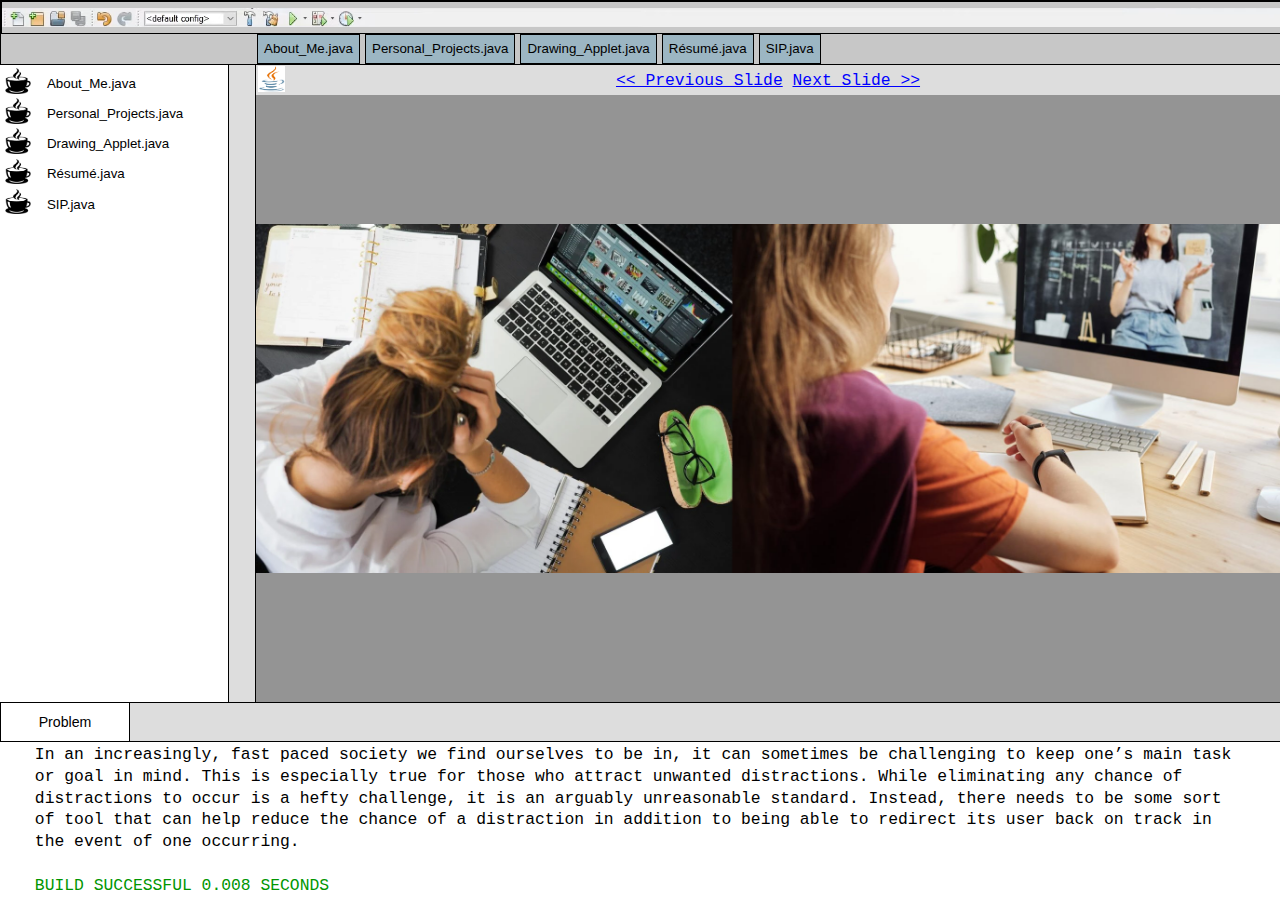
<file: SipProject.html>
<!DOCTYPE html>
<html lang="en">
<head>
    <meta charset="UTF-8">
    <meta name="viewport" content="width=device-width, initial-scale=1.0">
    <title>Personal Projects</title>
    <link rel="stylesheet" href="sipprojectstyle.css">
</head>
<body>
    
    <div id="centerbox" class="changecolor3">
        <div id="topwindowpanel" class="changecolor2" style="width:100%; height:5%; background-color:rgb(221, 221, 221); top:0; left:0; position:absolute;">  
            <img src="./smushednetbeanslogo.png" style=" width:3%;height:80%;object-fit:contain; top:10%; bottom:10%;position:absolute;">
            <div id = "nextslidediv" style="width:100%;position:relative; text-align:center; top:25%;">
                <a id="backslide" class="slidelink classblue" href="#" >&lt;&lt; Previous Slide</a>
                <a id="nextslide" class="slidelink classblue" href="#" >Next Slide &gt;&gt;</a>   
            </div>  
        </div>
        
        <div id="mainwindow" class="changecolor4" style="width:100%; height:95%; top: 5%; background-color:rgb(148, 148, 148);position:absolute;">
             <img id="mainshowimage" src="./SipImages/sipimage1.png" style=" width:100%;height:100%;object-fit:contain;position:absolute;">   
        </div>
    </div>
    <div id="leftbar" class="changecolor3">
        <div id="leftscrollbar" class="changecolor2"></div>

        <div class="sideoptions">
            <div style ="width:10%; height:80%; min-height:20px; position:absolute; text-align:center; left:0; margin:2%;">
                <img src="./CoffeeCup.png" id="image1" style="width:100%; height:100%; object-fit:contain;">
            </div>
    
            <form action="Index.html" id="homepage" class="leftbarlinks">
                <input type="submit" value="About_Me.java" id="homepageinput" class="leftbarlinksinputs changecolor3 normaltextcolor">
            </form>
        </div>
        
        <!--------------------------->
        <div class="sideoptions">
            <div style ="width:10%; height:80%; min-height:20px; position:absolute; text-align:center; left:0; margin:2%;">
                <img src="./CoffeeCup.png" id="image1" style="width:100%; height:100%; object-fit:contain;">
            </div>
    
            <form action="PersonalProjects.html" id="minorpersonalProjects" class="leftbarlinks">
                <input type="submit" value="Personal_Projects.java" id="minorpersonalProjectsinput" class="leftbarlinksinputs changecolor3 normaltextcolor">
            </form>
        </div>

        <!--------------------------->
        <div class="sideoptions">
            <div style ="width:10%; height:80%; min-height:20px; position:absolute; text-align:center; left:0; margin:2%;">
                <img src="./CoffeeCup.png" id="image1" style="width:100%; height:100%; object-fit:contain;">
            </div>
    
            <form action="DrawingApplet.html" class="leftbarlinks">
                <input type="submit" value="Drawing_Applet.java" class="leftbarlinksinputs changecolor3 normaltextcolor">
            </form>
        </div>

        <!--------------------------->
        <div class="sideoptions">
            <div style ="width:10%; height:80%; min-height:20px; position:absolute; text-align:center; left:0; margin:2%;">
                <img src="./CoffeeCup.png" id="image1" style="width:100%; height:100%; object-fit:contain;">
            </div>
    
            <form action="Resume.html" class="leftbarlinks">
                <input type="submit" value="Résumé.java" class="leftbarlinksinputs changecolor3 normaltextcolor">
            </form>
        </div>

         <!--------------------------->
        <div class="sideoptions">
            <div style ="width:10%; height:80%; min-height:20px; position:absolute; text-align:center; left:0; margin:2%;">
                <img src="./CoffeeCup.png" id="image1" style="width:100%; height:100%; object-fit:contain;">
            </div>
    
            <form action="SipProject.html" class="leftbarlinks">
                <input type="submit" value="SIP.java" class="leftbarlinksinputs changecolor3 normaltextcolor">
            </form>
        </div>
        
    </div>
    <!--<div id="rightbar"></div>-->
    <div id="topbar" class="changecolor1">
        
        <div id="toptopbar" class="changecolor1">
            <img src="./netbeansui.png" id="image2" style="width:100%; height:100%; object-fit:contain;">
            <button id="themebutton" class="btn" onClick="ChangeTheme();" style="position:absolute; width:100%; height:100%;"></button>
        </div>

        <div id="formlinks">
            <form action="Index.html" id="keyhomepage" class="topbarkeytabs">
                <input type="submit" value="About_Me.java" id="keyhomepageinput" class="topbarkeytabsinputs normaltextcolor">
            </form>
            <!--------------------------->
            <form action="PersonalProjects.html" id="keypersonalProjects" class="topbarkeytabs">
                <input type="submit" value="Personal_Projects.java" id="keypersonalProjectsinput" class="topbarkeytabsinputs normaltextcolor">
            </form>
            <!--------------------------->
            <form action="DrawingApplet.html" class="topbarkeytabs">
                <input type="submit" value="Drawing_Applet.java" class="topbarkeytabsinputs normaltextcolor">
            </form>
            <!--------------------------->
            <form action="Resume.html" class="topbarkeytabs">
                <input type="submit" value="Résumé.java" class="topbarkeytabsinputs normaltextcolor">
            </form>
            <!--------------------------->
            <form action="SipProject.html" class="topbarkeytabs">
                <input type="submit" value="SIP.java" class="topbarkeytabsinputs normaltextcolor">
            </form>
        </div>
    </div>

    <div id="bottombar" class="changecolor3">
        <div id="footertopbar" class="changecolor2"></div>
        <div id="footertopbarbox" class="changecolor3">
             <p id="SipTab" class="normaltextcolor">Problem</p>
        </div>

        <footer id="theinformationfooter">
            <p id="p1" class="normaltextcolor">In an increasingly, fast paced society we find ourselves to be in, it can sometimes be challenging to keep one’s 
                main task or goal in mind. This is especially true for those who attract unwanted distractions. While eliminating any chance of distractions to occur 
                is a hefty challenge, it is an arguably unreasonable standard. Instead, there needs to be some sort of tool that can help reduce the chance of a distraction 
                in addition to being able to redirect its user back on track in the event of one occurring.
            </p> 
            <p id="footertext">BUILD SUCCESSFUL</p>
        </footer>

    </div>


</body>
</html>

<script src="themechanger.js"></script>
<script src="sipprojectcode.js"></script>
</file>
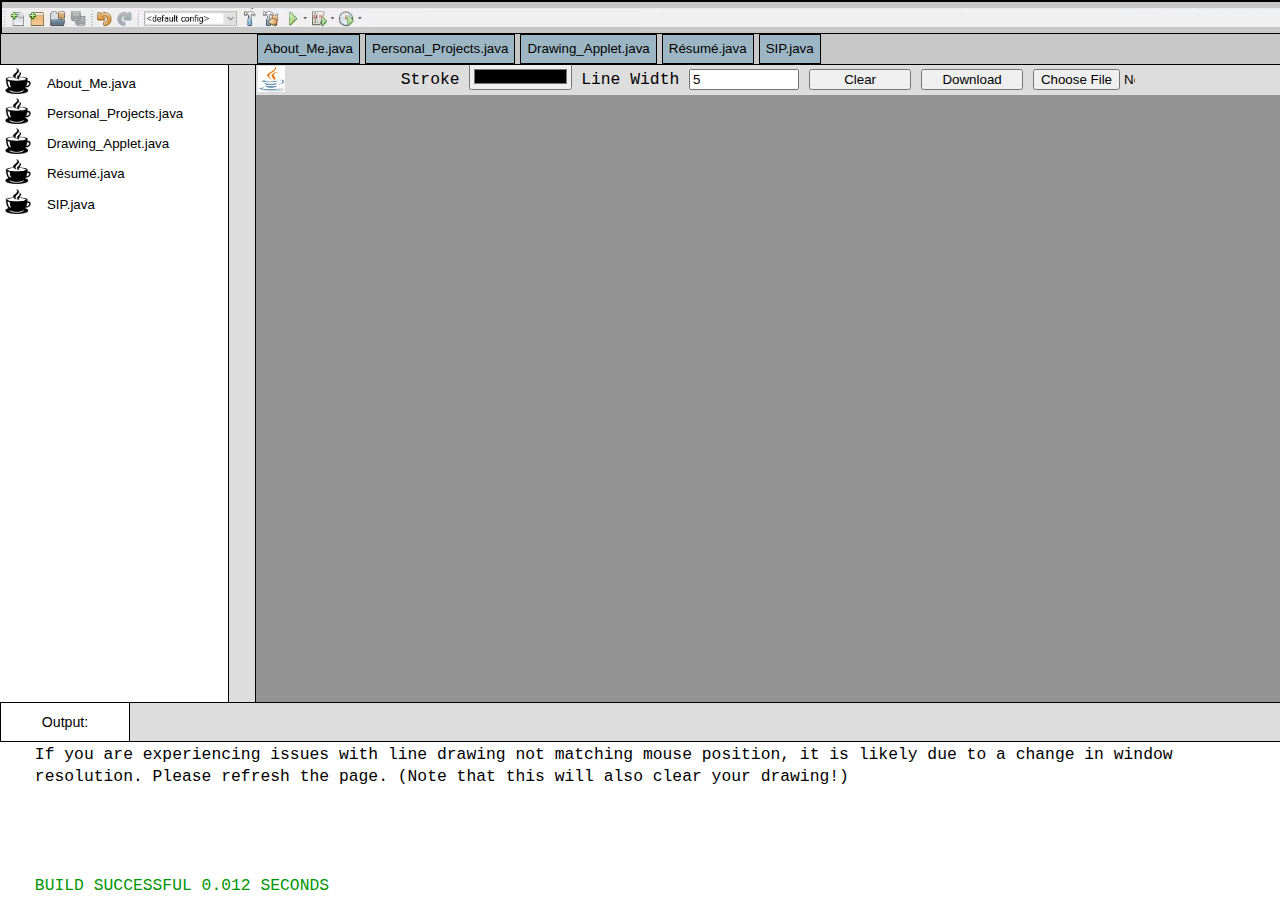
<file: Pages/DrawingApplet.html>
<!DOCTYPE html>
<html lang="en">
<head>
    <meta charset="UTF-8">
    <meta name="viewport" content="width=device-width, initial-scale=1.0">
    <title>DrawingApplet</title>
    <link rel="stylesheet" href="./Code/DrawingAppletStyle.css">
</head>
<body>
    
    <div id="centerbox" class="changecolor3">
        <div id="topwindowpanel" class="changecolor2" style="width:100%; height:5%; background-color:rgb(221, 221, 221); top:0; left:0; position:absolute;">  
            <img src="../smushednetbeanslogo.png" style=" width:3%;height:80%;object-fit:contain; top:10%; bottom:10%;position:absolute;">
            <div id="toolbar" style="width:100%;position:relative; text-align:center; top:0;">
                <label for="stroke" class="normaltextcolor">Stroke</label>
                <input id="stroke" name='stroke' type="color">
                <label for="lineWidth" class="normaltextcolor">Line Width</label>
                <input id="lineWidth" name='lineWidth' type="number" value="5">
                <button id="clear">Clear</button>
                <button class="btn" onClick="downloadImage();">Download</button>
                <input type="file" id="imageInput" accept="image/*" onClick="handleImage();" class="normaltextcolor">
            </div>
        </div>
        
        <div id="mainwindow" class="changecolor4" style="width:100%; height:95%; top: 5%; background-color:rgb(148, 148, 148);position:absolute;">
            <canvas id="drawing-board"></canvas>
        </div>
    </div>
    <div id="leftbar" class="changecolor3">
        <div id="leftscrollbar" class="changecolor2"></div>

        <div class="sideoptions">
            <div style ="width:10%; height:80%; min-height:20px; position:absolute; text-align:center; left:0; margin:2%;">
                <img src="../CoffeeCup.png" id="image1" style="width:100%; height:100%; object-fit:contain;">
            </div>
    
            <form action="Index.html" id="homepage" class="leftbarlinks">
                <input type="submit" value="About_Me.java" id="homepageinput" class="leftbarlinksinputs changecolor3 normaltextcolor">
            </form>
        </div>
        
        <!--------------------------->
        <div class="sideoptions">
            <div style ="width:10%; height:80%; min-height:20px; position:absolute; text-align:center; left:0; margin:2%;">
                <img src="../CoffeeCup.png" id="image1" style="width:100%; height:100%; object-fit:contain;">
            </div>
    
            <form action="PersonalProjects.html" id="minorpersonalProjects" class="leftbarlinks">
                <input type="submit" value="Personal_Projects.java" id="minorpersonalProjectsinput" class="leftbarlinksinputs changecolor3 normaltextcolor">
            </form>
        </div>

        <!--------------------------->
        <div class="sideoptions">
            <div style ="width:10%; height:80%; min-height:20px; position:absolute; text-align:center; left:0; margin:2%;">
                <img src="../CoffeeCup.png" id="image1" style="width:100%; height:100%; object-fit:contain;">
            </div>
    
            <form action="DrawingApplet.html" class="leftbarlinks">
                <input type="submit" value="Drawing_Applet.java" class="leftbarlinksinputs changecolor3 normaltextcolor">
            </form>
        </div>

        <!--------------------------->
        <div class="sideoptions">
            <div style ="width:10%; height:80%; min-height:20px; position:absolute; text-align:center; left:0; margin:2%;">
                <img src="../CoffeeCup.png" id="image1" style="width:100%; height:100%; object-fit:contain;">
            </div>
    
            <form action="Resume.html" class="leftbarlinks">
                <input type="submit" value="Résumé.java" class="leftbarlinksinputs changecolor3 normaltextcolor">
            </form>
        </div>

        <!--------------------------->
        <div class="sideoptions">
            <div style ="width:10%; height:80%; min-height:20px; position:absolute; text-align:center; left:0; margin:2%;">
                <img src="../CoffeeCup.png" id="image1" style="width:100%; height:100%; object-fit:contain;">
            </div>
    
            <form action="SipProject.html" class="leftbarlinks">
                <input type="submit" value="SIP.java" class="leftbarlinksinputs changecolor3 normaltextcolor">
            </form>
        </div>
        
    </div>
    <!--<div id="rightbar"></div>-->
    <div id="topbar" class="changecolor1">
        
        <div id="toptopbar" class="changecolor1">
            <img src="../netbeansui.png" id="image2" style="width:100%; height:100%; object-fit:contain;">
            <button id="themebutton" class="btn" onClick="ChangeTheme();" style="position:absolute; width:100%; height:100%;"></button>
        </div>

        <div id="formlinks">
            <form action="Index.html" id="keyhomepage" class="topbarkeytabs">
                <input type="submit" value="About_Me.java" id="keyhomepageinput" class="topbarkeytabsinputs normaltextcolor">
            </form>
            <!--------------------------->
            <form action="PersonalProjects.html" id="keypersonalProjects" class="topbarkeytabs">
                <input type="submit" value="Personal_Projects.java" id="keypersonalProjectsinput" class="topbarkeytabsinputs normaltextcolor">
            </form>
            <!--------------------------->
            <form action="DrawingApplet.html" class="topbarkeytabs">
                <input type="submit" value="Drawing_Applet.java" class="topbarkeytabsinputs normaltextcolor">
            </form>
            <!--------------------------->
            <form action="Resume.html" class="topbarkeytabs">
                <input type="submit" value="Résumé.java" class="topbarkeytabsinputs normaltextcolor">
            </form>
            <!--------------------------->
            <form action="SipProject.html" class="topbarkeytabs">
                <input type="submit" value="SIP.java" class="topbarkeytabsinputs normaltextcolor">
            </form>
        </div>
    </div>

    <div id="bottombar" class="changecolor3">
        <div id="footertopbar" class="changecolor2"></div>
        <div id="footertopbarbox" class="changecolor3">
            <p id="GameName" class="normaltextcolor">Output:</p>
        </div>

        <footer id="theinformationfooter">
            <p id="p1" class="normaltextcolor">If you are experiencing issues with line drawing not matching mouse position, it is likely due to a change in
            window resolution. Please refresh the page. (Note that this will also clear your drawing!)
            </p>
            <p id="footertext">BUILD SUCCESSFUL</p>
        </footer>

    </div>


</body>
</html>

<script src="./Code/themechanger.js"></script>
<script src="./Code/DrawingAppletCode.js"></script>
</file>
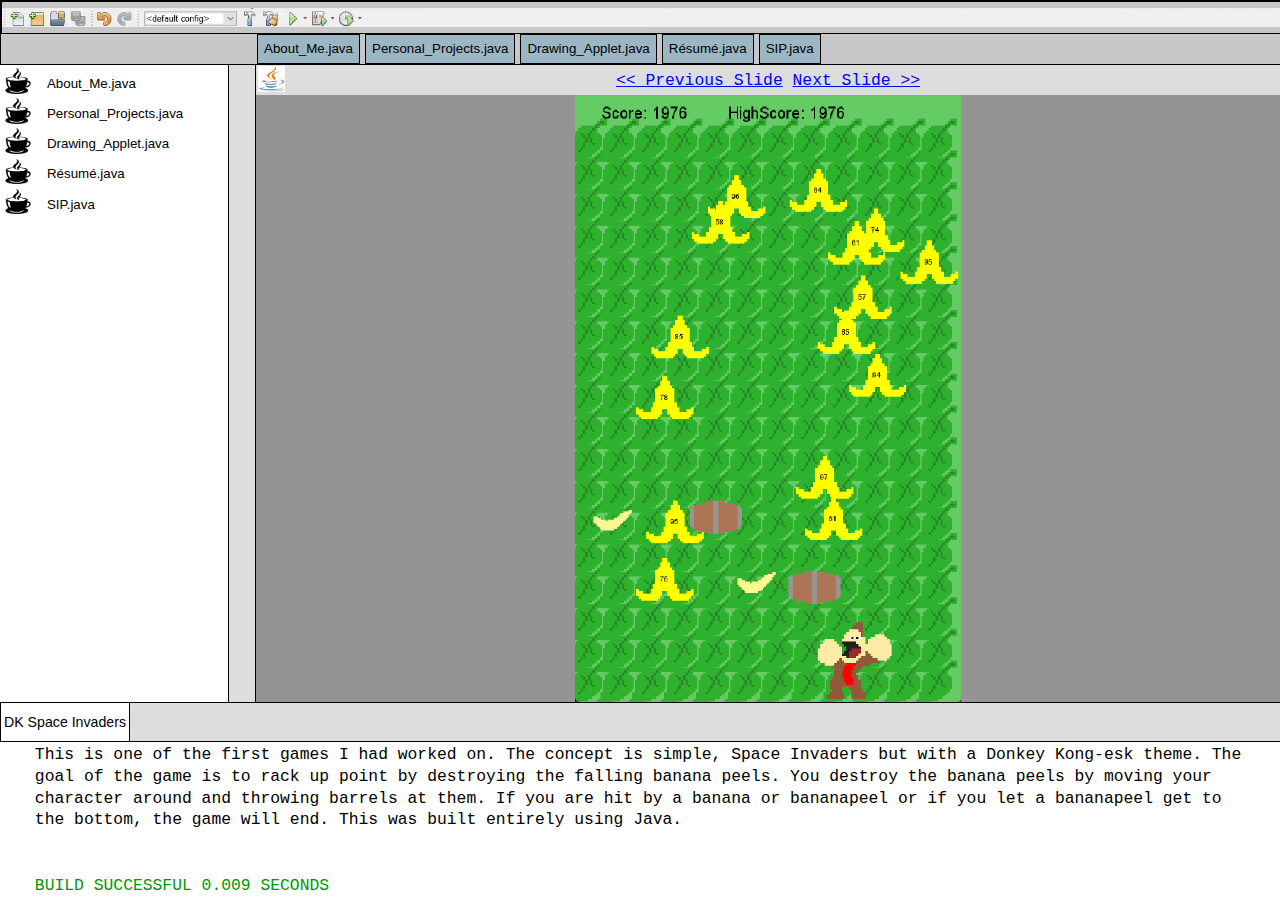
<file: Pages/PersonalProjects.html>
<!DOCTYPE html>
<html lang="en">
<head>
    <meta charset="UTF-8">
    <meta name="viewport" content="width=device-width, initial-scale=1.0">
    <title>Personal Projects</title>
    <link rel="stylesheet" href="./Code/personalprojectstyle.css">
</head>
<body>
    
    <div id="centerbox" class="changecolor3">
        <div id="topwindowpanel" class="changecolor2" style="width:100%; height:5%; background-color:rgb(221, 221, 221); top:0; left:0; position:absolute;">  
            <img src="../smushednetbeanslogo.png" style=" width:3%;height:80%;object-fit:contain; top:10%; bottom:10%;position:absolute;">
            <div id = "nextslidediv" style="width:100%;position:relative; text-align:center; top:25%;">
                <a id="backslide" class="slidelink classblue" href="#" >&lt;&lt; Previous Slide</a>
                <a id="nextslide" class="slidelink classblue" href="#" >Next Slide &gt;&gt;</a>   
            </div>  
        </div>
        
        <div id="mainwindow" class="changecolor4" style="width:100%; height:95%; top: 5%; background-color:rgb(148, 148, 148);position:absolute;">
            <img id="mainshowimage" src="../PersonalProjectImages/personalimage1.png" style=" width:100%;height:100%;object-fit:contain;position:absolute;">     
        </div>
    </div>
    <div id="leftbar" class="changecolor3">
        <div id="leftscrollbar" class="changecolor2"></div>

        <div class="sideoptions">
            <div style ="width:10%; height:80%; min-height:20px; position:absolute; text-align:center; left:0; margin:2%;">
                <img src="../CoffeeCup.png" id="image1" style="width:100%; height:100%; object-fit:contain;">
            </div>
    
            <form action="Index.html" id="homepage" class="leftbarlinks">
                <input type="submit" value="About_Me.java" id="homepageinput" class="leftbarlinksinputs changecolor3 normaltextcolor">
            </form>
        </div>
        
        <!--------------------------->
        <div class="sideoptions">
            <div style ="width:10%; height:80%; min-height:20px; position:absolute; text-align:center; left:0; margin:2%;">
                <img src="../CoffeeCup.png" id="image1" style="width:100%; height:100%; object-fit:contain;">
            </div>
    
            <form action="PersonalProjects.html" id="minorpersonalProjects" class="leftbarlinks">
                <input type="submit" value="Personal_Projects.java" id="minorpersonalProjectsinput" class="leftbarlinksinputs changecolor3 normaltextcolor">
            </form>
        </div>

        <!--------------------------->
        <div class="sideoptions">
            <div style ="width:10%; height:80%; min-height:20px; position:absolute; text-align:center; left:0; margin:2%;">
                <img src="../CoffeeCup.png" id="image1" style="width:100%; height:100%; object-fit:contain;">
            </div>
    
            <form action="DrawingApplet.html" class="leftbarlinks">
                <input type="submit" value="Drawing_Applet.java" class="leftbarlinksinputs changecolor3 normaltextcolor">
            </form>
        </div>

        <!--------------------------->
        <div class="sideoptions">
            <div style ="width:10%; height:80%; min-height:20px; position:absolute; text-align:center; left:0; margin:2%;">
                <img src="../CoffeeCup.png" id="image1" style="width:100%; height:100%; object-fit:contain;">
            </div>
    
            <form action="Resume.html" class="leftbarlinks">
                <input type="submit" value="Résumé.java" class="leftbarlinksinputs changecolor3 normaltextcolor">
            </form>
        </div>

        <!--------------------------->
        <div class="sideoptions">
            <div style ="width:10%; height:80%; min-height:20px; position:absolute; text-align:center; left:0; margin:2%;">
                <img src="../CoffeeCup.png" id="image1" style="width:100%; height:100%; object-fit:contain;">
            </div>
    
            <form action="SipProject.html" class="leftbarlinks">
                <input type="submit" value="SIP.java" class="leftbarlinksinputs changecolor3 normaltextcolor">
            </form>
        </div>
        
    </div>
    <!--<div id="rightbar"></div>-->
    <div id="topbar" class="changecolor1">
        
        <div id="toptopbar" class="changecolor1">
            <img src="../netbeansui.png" id="image2" style="width:100%; height:100%; object-fit:contain;">
            <button id="themebutton" class="btn" onClick="ChangeTheme();" style="position:absolute; width:100%; height:100%;"></button>
        </div>

        <div id="formlinks">
            <form action="Index.html" id="keyhomepage" class="topbarkeytabs">
                <input type="submit" value="About_Me.java" id="keyhomepageinput" class="topbarkeytabsinputs normaltextcolor">
            </form>
            <!--------------------------->
            <form action="PersonalProjects.html" id="keypersonalProjects" class="topbarkeytabs">
                <input type="submit" value="Personal_Projects.java" id="keypersonalProjectsinput" class="topbarkeytabsinputs normaltextcolor">
            </form>
            <!--------------------------->
            <form action="DrawingApplet.html" class="topbarkeytabs">
                <input type="submit" value="Drawing_Applet.java" class="topbarkeytabsinputs normaltextcolor">
            </form>
            <!--------------------------->
            <form action="Resume.html" class="topbarkeytabs">
                <input type="submit" value="Résumé.java" class="topbarkeytabsinputs normaltextcolor">
            </form>
            <!--------------------------->
            <form action="SipProject.html" class="topbarkeytabs">
                <input type="submit" value="SIP.java" class="topbarkeytabsinputs normaltextcolor">
            </form>
        </div>
    </div>

    <div id="bottombar" class="changecolor3">
        <div id="footertopbar" class="changecolor2"></div>
        <div id="footertopbarbox" class="changecolor3">
            <p id="GameName" class="normaltextcolor">DK Space Invaders</p>
        </div>

        <footer id="theinformationfooter">
            <p id="p1" class="normaltextcolor">This is one of the first games I had worked on. The concept is simple, Space Invaders but with a Donkey Kong-esk theme.
            The goal of the game is to rack up point by destroying the falling banana peels. You destroy the banana peels by moving your
            character around and throwing barrels at them. If you are hit by a banana or bananapeel or if you let a bananapeel get to the bottom,
            the game will end. This was built entirely using Java.
            </p>
            <p id="footertext">BUILD SUCCESSFUL</p>
        </footer>

    </div>


</body>
</html>

<script src="./Code/themechanger.js"></script>
<script src="./Code/personalprojectcode.js"></script>
</file>
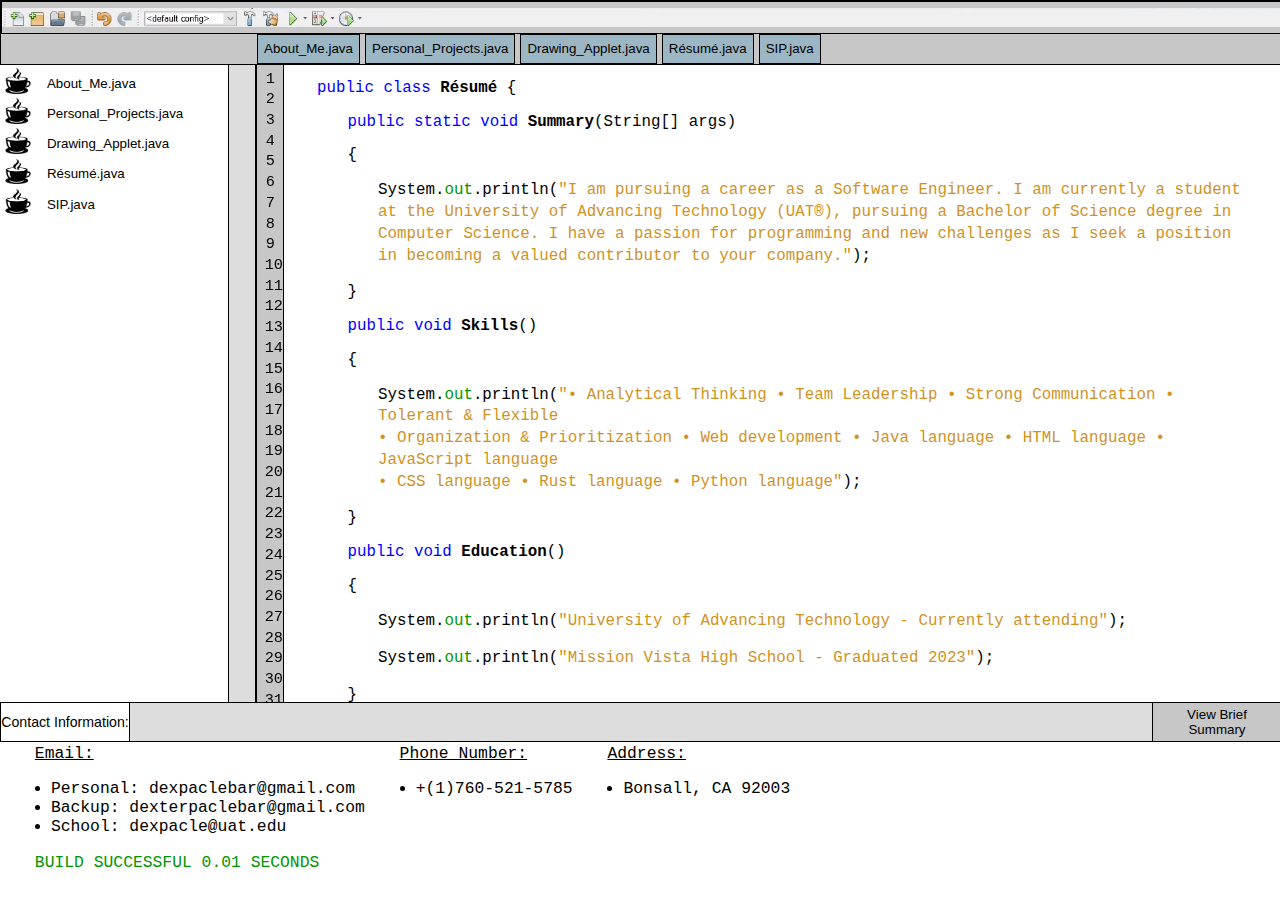
<file: Pages/Resume.html>
<!DOCTYPE html>
<html lang="en">
<head>
    <meta charset="UTF-8">
    <meta name="viewport" content="width=device-width, initial-scale=1.0">
    <title>Get To Know Dexter Paclebar</title>
    <link rel="stylesheet" href="./Code/style.css">
</head>
<body>
    
    <div id="centerbox" class="changecolor3">
        <div id="leftxenterbox" class="changecolor1"></div>
        <div id="centernums" class="normaltextcolor">1 2 3 4 5 6 7 8 9 10 11 12 13 14 15 16 17 18 19 20 21 22 23 24 25 26 27 28 29 30 31 32 33 34 35 36 37 38 39 40 41 42 43 44 45 46 47 48 49 50 51 52 53 54 55 56 57 58 59 60
        </div>
        <p class="indent2"> <span class="classblue">public class</span> <span class="normaltextcolor"><span class="bolded">Résumé</span> {</span></p>
        <p class="indent1"><span class="classblue">public static void</span> <span class="normaltextcolor"><span class="bolded">Summary</span>(String[] args)</span></p>
        <p class="indent1"><span class="normaltextcolor">{</span></p>
        <p class="indent3"><span class="normaltextcolor">System.</span><span class="codegreen">out</span><span class="normaltextcolor">.println(</span><span class="codeorange">"I am pursuing a career as a Software Engineer. 
        I am currently a student at the University of Advancing Technology (UAT®), pursuing a Bachelor of Science degree in Computer 
        Science. I have a passion for programming and new challenges as I seek a position in becoming a valued contributor to your 
        company."</span><span class="normaltextcolor">);</span></p>

        <p class="indent1"><span class="normaltextcolor">}</span></p>

        
        <!---------------------------->
        <p class="indent1"><span class="classblue">public void</span> <span class="normaltextcolor"><span class="bolded">Skills</span>()</span></p>
        <p class="indent1"><span class="normaltextcolor">{</span></p>
        <p class="indent3"><span class="normaltextcolor">System.</span><span class="codegreen">out</span><span class="normaltextcolor">.println(</span><span class="codeorange">"• Analytical Thinking
        • Team Leadership • Strong Communication • Tolerant & Flexible
        <br>
        • Organization & Prioritization • Web development • Java language • HTML language • JavaScript language
        <br>
        • CSS language • Rust language • Python language"</span><span class="normaltextcolor">);</span></p>
      
        <p class="indent1"><span class="normaltextcolor">}</span></p>

        <!---------------------------->
        <p class="indent1"><span class="classblue">public void</span> <span class="normaltextcolor"><span class="bolded">Education</span>()</span></p>
        <p class="indent1"><span class="normaltextcolor">{</span></p>
        <p class="indent3"><span class="normaltextcolor">System.</span><span class="codegreen">out</span><span class="normaltextcolor">.println(</span><span class="codeorange">"University of Advancing Technology - Currently attending"</span><span class="normaltextcolor">);</span></p>

        <p class="indent3"><span class="normaltextcolor">System.</span><span class="codegreen">out</span><span class="normaltextcolor">.println(</span><span class="codeorange">"Mission Vista High School - Graduated 2023"</span><span class="normaltextcolor">);</span></p>
        
        <p class="indent1"><span class="normaltextcolor">}</span></p>

        <!---------------------------->
        <p class="indent1"><span class="classblue">public void</span> <span class="normaltextcolor"><span class="bolded">Experience</span>()</span></p>
        <p class="indent1"><span class="normaltextcolor">{</span></p>
        <p class="indent3"><span class="normaltextcolor">System.</span><span class="codegreen">out</span><span class="normaltextcolor">.println(</span><span class="codeorange">"
        • Recognized by allowing my essays to be used as an example of excellence.
        <br>
        • Pursuing BS degree in computer science
        <br>
        • Object Oriented Programming
        <br>
        • Programming Languages: Java, CSS, C#, HTML, Rust, Javascript, Python"</span><span class="normaltextcolor">);</span></p>
        
        <p class="indent1"><span class="normaltextcolor">}</span></p>

        <!---------------------------->
        <p class="indent1"><span class="classblue">public void</span> <span class="normaltextcolor"><span class="bolded">Collaborations</span>()</span></p>
        <p class="indent1"><span class="normaltextcolor">{</span></p>
        <p class="indent3"><span class="normaltextcolor">System.</span><span class="codegreen">out</span><span class="normaltextcolor">.println(</span><span class="codeorange">"
            • DK Space Invaders • Stickfare • 3D Hoard Shooter • 3D-2D Platformer (in process) 
            <br>
            • Multiplayer Checkers"</span><span class="normaltextcolor">);</span></p>

        <p class="indent1"><span class="normaltextcolor">}</span></p>

        <!---------------------------->
        <p class="indent1"><span class="classblue">public void</span> <span class="normaltextcolor"><span class="bolded">Accomplishments</span>()</span></p>
        <p class="indent1"><span class="normaltextcolor">{</span></p>
        <p class="indent3"><span class="normaltextcolor">System.</span><span class="codegreen">out</span><span class="normaltextcolor">.println(</span><span class="codeorange">"
            • I revised an existing game to demonstrate and encourage future programmers the endless coding possibilities. This revision 
            was shared and showcased at the Mission Vista High School “Yeeguel” event.
            <br>
            • GPA 3.8 – University of Advancing Technology (current)
            <br>
            • Honors recipient – University of Advancing Technology (current)
            <br>
            • Dean’s List 4 times – University of Advancing Technology (current)
            <br>
            • High School GPA 3.8"</span><span class="normaltextcolor">);</span></p>

        <p class="indent1"><span class="normaltextcolor">}</span></p>




        <p class="indent2"><span class="normaltextcolor">}</span></p>
    </div>
    <!---------------------------->
    <div id="centerbox2" class="changecolor4">
        <div id="topwindowpanel" class="changecolor2" style="width:100%; height:5%; background-color:rgb(221, 221, 221); top:0; left:0; position:absolute;">  
            <img src="../smushednetbeanslogo.png" style=" width:3%;height:80%;object-fit:contain; top:10%; bottom:10%;position:absolute;">
        </div>
        <div id="mainwindow" class="changecolor4" style="width:12%; height:40%; top: 5%; background-color:rgb(148, 148, 148);position:absolute;">
            <img id="meimage" class="changecolor4 changecolor5border"  src="../me2.png" style=" width:100%;height:100%;object-fit:contain;position:absolute;">     
        </div>

        <p class="codewhite" id="p2_1" style="color:white; margin-left: 14%; margin-top: 3%;">I am pursuing a career as a Software Engineer. 
        I am currently a student at the University of Advancing Technology (UAT®), pursuing a Bachelor of Science degree in Computer 
        Science. I have a passion for programming and new challenges as I seek a position in becoming a valued contributor to your 
        company.</p>

        <h2 class="codegreen changecolor5border" id="skillsheader">Skills:</h2>
        <div class="skillbox changecolor5" id="skillbox1"><p class="codewhite2" style="color:white;margin: auto;">Programming</p></div>
        <div class="skillbox changecolor5" id="skillbox2"><p class="codewhite2" style="color:white;margin: auto;">Critical & Creative Thinking</p></div>
        <div class="skillbox changecolor5" id="skillbox3"><p class="codewhite2" style="color:white;margin: auto;">Perseverance & Teamwork</p></div>
        
        <div class="daextrainfo">
            <h2 class="codegreen changecolor5border">Education:</h2>
            <ul class="edumacationthingamabpb codewhite">
                <li>Current student at the University of Advancing Technology</li>
                <li>Earning Bachelor's of Science degree in Computer Science</li>
                <li>Web-development & game programming skills</li>
                <li>Fundamentals of programming in High School</li>
                <li>Object oriented programming</li>
            </ul>
        </div>

        <div id="mainwindow" style="width:9%; height:28%; top: 67%; left:40%; position:absolute;">
            <img src="../uat-logo.png" style=" width:100%;height:100%;object-fit:contain;position:absolute;">     
        </div>

        <div class="daextrainfo" id="fixthis">
            <h2 class="codegreen changecolor5border">Experience:</h2>
            <ul class="edumacationthingamabpb codewhite">
                <li>Game Jam & Personal Projects</li>
            </ul>
        </div>

    </div>
    <!---------------------------->

    <div id="leftbar" class="changecolor3">
        <div id="leftscrollbar" class="changecolor2"></div>

        <div class="sideoptions">
            <div style ="width:10%; height:80%; min-height:20px; position:absolute; text-align:center; left:0; margin:2%;">
                <img src="../CoffeeCup.png" id="image1" style="width:100%; height:100%; object-fit:contain;">
            </div>
    
            <form action="Index.html" id="homepage" class="leftbarlinks">
                <input type="submit" value="About_Me.java" id="homepageinput" class="leftbarlinksinputs changecolor3 normaltextcolor">
            </form>
        </div>
        
        <!--------------------------->
        <div class="sideoptions">
            <div style ="width:10%; height:80%; min-height:20px; position:absolute; text-align:center; left:0; margin:2%;">
                <img src="../CoffeeCup.png" id="image1" style="width:100%; height:100%; object-fit:contain;">
            </div>
    
            <form action="PersonalProjects.html" id="minorpersonalProjects" class="leftbarlinks">
                <input type="submit" value="Personal_Projects.java" id="minorpersonalProjectsinput" class="leftbarlinksinputs changecolor3 normaltextcolor">
            </form>
        </div>

        <!--------------------------->
        <div class="sideoptions">
            <div style ="width:10%; height:80%; min-height:20px; position:absolute; text-align:center; left:0; margin:2%;">
                <img src="../CoffeeCup.png" id="image1" style="width:100%; height:100%; object-fit:contain;">
            </div>
    
            <form action="DrawingApplet.html" class="leftbarlinks">
                <input type="submit" value="Drawing_Applet.java" class="leftbarlinksinputs changecolor3 normaltextcolor">
            </form>
        </div>

        <!--------------------------->
        <div class="sideoptions">
            <div style ="width:10%; height:80%; min-height:20px; position:absolute; text-align:center; left:0; margin:2%;">
                <img src="../CoffeeCup.png" id="image1" style="width:100%; height:100%; object-fit:contain;">
            </div>
    
            <form action="Resume.html" class="leftbarlinks">
                <input type="submit" value="Résumé.java" class="leftbarlinksinputs changecolor3 normaltextcolor">
            </form>
        </div>

        <!--------------------------->
        <div class="sideoptions">
            <div style ="width:10%; height:80%; min-height:20px; position:absolute; text-align:center; left:0; margin:2%;">
                <img src="../CoffeeCup.png" id="image1" style="width:100%; height:100%; object-fit:contain;">
            </div>
    
            <form action="SipProject.html" class="leftbarlinks">
                <input type="submit" value="SIP.java" class="leftbarlinksinputs changecolor3 normaltextcolor">
            </form>
        </div>
    </div>
    <!--<div id="rightbar"></div>-->
    <div id="topbar" class="changecolor1">
        
        <div id="toptopbar" class="changecolor1">
            <img src="../netbeansui.png" id="image2" style="width:100%; height:100%; object-fit:contain;">
            <button id="themebutton" class="btn" onClick="ChangeTheme();" style="position:absolute; width:100%; height:100%;"></button>
        </div>

        <div id="formlinks">
            <form action="Index.html" id="keyhomepage" class="topbarkeytabs">
                <input type="submit" value="About_Me.java" id="keyhomepageinput" class="topbarkeytabsinputs normaltextcolor">
            </form>
            <!--------------------------->
            <form action="PersonalProjects.html" id="keypersonalProjects" class="topbarkeytabs">
                <input type="submit" value="Personal_Projects.java" id="keypersonalProjectsinput" class="topbarkeytabsinputs normaltextcolor">
            </form>
            <!--------------------------->
            <form action="DrawingApplet.html" class="topbarkeytabs">
                <input type="submit" value="Drawing_Applet.java" class="topbarkeytabsinputs normaltextcolor">
            </form>
            <!--------------------------->
            <form action="Resume.html" class="topbarkeytabs">
                <input type="submit" value="Résumé.java" class="topbarkeytabsinputs normaltextcolor">
            </form>
            <!--------------------------->
            <form action="SipProject.html" class="topbarkeytabs">
                <input type="submit" value="SIP.java" class="topbarkeytabsinputs normaltextcolor">
            </form>
        </div>
    </div>

    <div id="bottombar" class="changecolor3">
        <div id="footertopbar" class="changecolor2"></div>
        <div id="footertopbarbox" class="changecolor3">
            <p class="normaltextcolor">Contact Information:</p>
        </div>

        <div id="footertopbarbutton" class="changecolor1">
            <button id="briefsummary" class="btn normaltextcolor" onClick="GiveSumm();" style="position:absolute; width:100%; height:100%;">View Brief Summary</button>
        </div>

        <footer id="theinformationfooter">
            <p id="p1" class="normaltextcolor">Email:</p>
            <ul id="u1" class="normaltextcolor">
                <li>Personal: dexpaclebar@gmail.com</li>
                <li>Backup: dexterpaclebar@gmail.com</li>
                <li>School: dexpacle@uat.edu</li>
            </ul>
            <p id="footertext">BUILD SUCCESSFUL</p>
        </footer>

        <footer id="theinformationfooter2">
            <p id="p2" class="normaltextcolor">Phone Number:</p>
            <ul id="u2" class="normaltextcolor">
                <li>+(1)760-521-5785</li>
            </ul>
        </footer>
        <footer id="theinformationfooter3">
            <p id="p3" class="normaltextcolor">Address:</p>
            <ul id="u3" class="normaltextcolor">
                <li>Bonsall, CA 92003</li>
            </ul>
        </footer>
    </div>


</body>
</html>

<script src="./Code/indexcode.js"></script>
<script src="./Code/themechanger.js"></script>
</file>
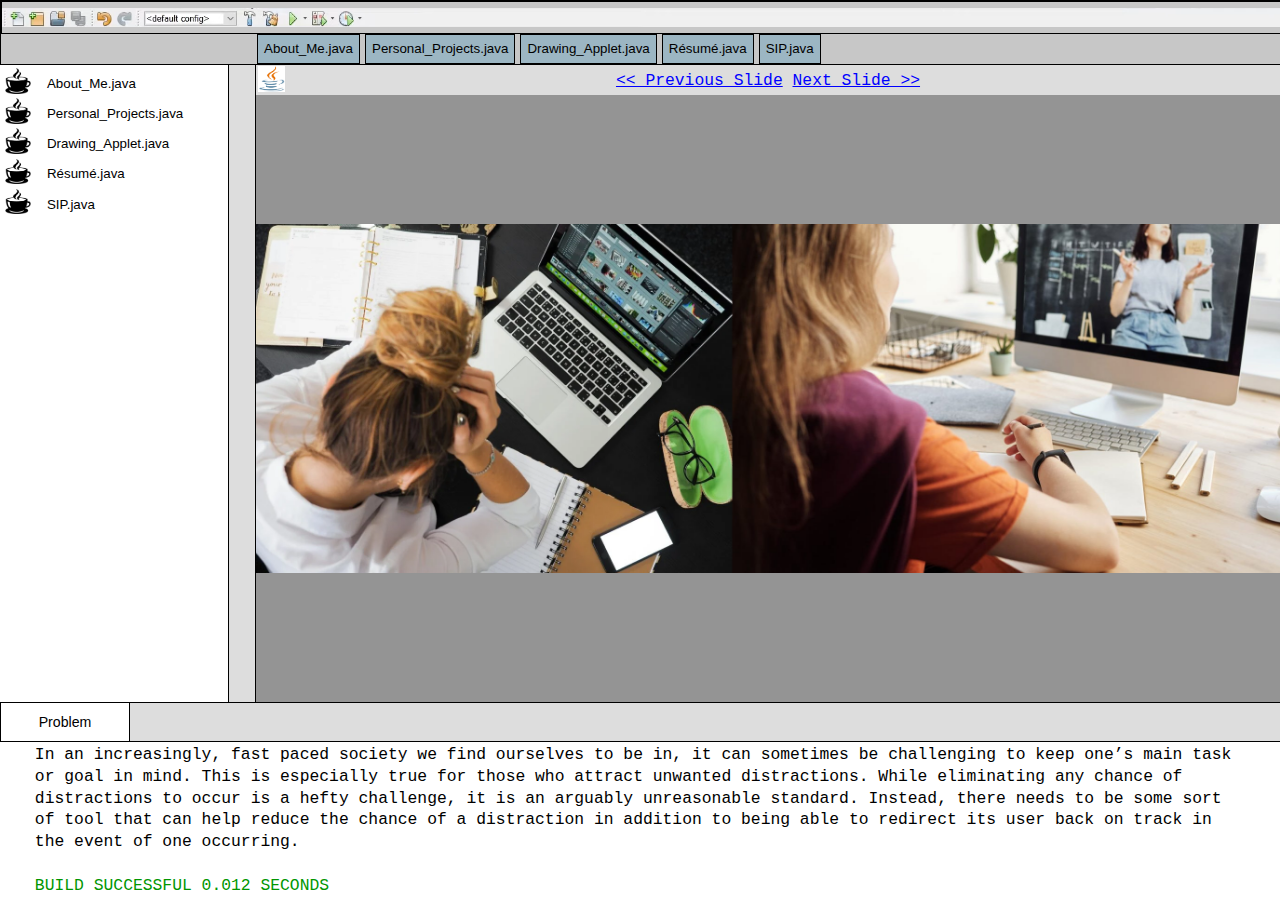
<file: Pages/SipProject.html>
<!DOCTYPE html>
<html lang="en">
<head>
    <meta charset="UTF-8">
    <meta name="viewport" content="width=device-width, initial-scale=1.0">
    <title>Personal Projects</title>
    <link rel="stylesheet" href="./Code/sipprojectstyle.css">
</head>
<body>
    
    <div id="centerbox" class="changecolor3">
        <div id="topwindowpanel" class="changecolor2" style="width:100%; height:5%; background-color:rgb(221, 221, 221); top:0; left:0; position:absolute;">  
            <img src="../smushednetbeanslogo.png" style=" width:3%;height:80%;object-fit:contain; top:10%; bottom:10%;position:absolute;">
            <div id = "nextslidediv" style="width:100%;position:relative; text-align:center; top:25%;">
                <a id="backslide" class="slidelink classblue" href="#" >&lt;&lt; Previous Slide</a>
                <a id="nextslide" class="slidelink classblue" href="#" >Next Slide &gt;&gt;</a>   
            </div>  
        </div>
        
        <div id="mainwindow" class="changecolor4" style="width:100%; height:95%; top: 5%; background-color:rgb(148, 148, 148);position:absolute;">
             <img id="mainshowimage" src="../SipImages/sipimage1.png" style=" width:100%;height:100%;object-fit:contain;position:absolute;">   
        </div>
    </div>
    <div id="leftbar" class="changecolor3">
        <div id="leftscrollbar" class="changecolor2"></div>

        <div class="sideoptions">
            <div style ="width:10%; height:80%; min-height:20px; position:absolute; text-align:center; left:0; margin:2%;">
                <img src="../CoffeeCup.png" id="image1" style="width:100%; height:100%; object-fit:contain;">
            </div>
    
            <form action="Index.html" id="homepage" class="leftbarlinks">
                <input type="submit" value="About_Me.java" id="homepageinput" class="leftbarlinksinputs changecolor3 normaltextcolor">
            </form>
        </div>
        
        <!--------------------------->
        <div class="sideoptions">
            <div style ="width:10%; height:80%; min-height:20px; position:absolute; text-align:center; left:0; margin:2%;">
                <img src="../CoffeeCup.png" id="image1" style="width:100%; height:100%; object-fit:contain;">
            </div>
    
            <form action="PersonalProjects.html" id="minorpersonalProjects" class="leftbarlinks">
                <input type="submit" value="Personal_Projects.java" id="minorpersonalProjectsinput" class="leftbarlinksinputs changecolor3 normaltextcolor">
            </form>
        </div>

        <!--------------------------->
        <div class="sideoptions">
            <div style ="width:10%; height:80%; min-height:20px; position:absolute; text-align:center; left:0; margin:2%;">
                <img src="../CoffeeCup.png" id="image1" style="width:100%; height:100%; object-fit:contain;">
            </div>
    
            <form action="DrawingApplet.html" class="leftbarlinks">
                <input type="submit" value="Drawing_Applet.java" class="leftbarlinksinputs changecolor3 normaltextcolor">
            </form>
        </div>

        <!--------------------------->
        <div class="sideoptions">
            <div style ="width:10%; height:80%; min-height:20px; position:absolute; text-align:center; left:0; margin:2%;">
                <img src="../CoffeeCup.png" id="image1" style="width:100%; height:100%; object-fit:contain;">
            </div>
    
            <form action="Resume.html" class="leftbarlinks">
                <input type="submit" value="Résumé.java" class="leftbarlinksinputs changecolor3 normaltextcolor">
            </form>
        </div>

         <!--------------------------->
        <div class="sideoptions">
            <div style ="width:10%; height:80%; min-height:20px; position:absolute; text-align:center; left:0; margin:2%;">
                <img src="../CoffeeCup.png" id="image1" style="width:100%; height:100%; object-fit:contain;">
            </div>
    
            <form action="SipProject.html" class="leftbarlinks">
                <input type="submit" value="SIP.java" class="leftbarlinksinputs changecolor3 normaltextcolor">
            </form>
        </div>
        
    </div>
    <!--<div id="rightbar"></div>-->
    <div id="topbar" class="changecolor1">
        
        <div id="toptopbar" class="changecolor1">
            <img src="../netbeansui.png" id="image2" style="width:100%; height:100%; object-fit:contain;">
            <button id="themebutton" class="btn" onClick="ChangeTheme();" style="position:absolute; width:100%; height:100%;"></button>
        </div>

        <div id="formlinks">
            <form action="Index.html" id="keyhomepage" class="topbarkeytabs">
                <input type="submit" value="About_Me.java" id="keyhomepageinput" class="topbarkeytabsinputs normaltextcolor">
            </form>
            <!--------------------------->
            <form action="PersonalProjects.html" id="keypersonalProjects" class="topbarkeytabs">
                <input type="submit" value="Personal_Projects.java" id="keypersonalProjectsinput" class="topbarkeytabsinputs normaltextcolor">
            </form>
            <!--------------------------->
            <form action="DrawingApplet.html" class="topbarkeytabs">
                <input type="submit" value="Drawing_Applet.java" class="topbarkeytabsinputs normaltextcolor">
            </form>
            <!--------------------------->
            <form action="Resume.html" class="topbarkeytabs">
                <input type="submit" value="Résumé.java" class="topbarkeytabsinputs normaltextcolor">
            </form>
            <!--------------------------->
            <form action="SipProject.html" class="topbarkeytabs">
                <input type="submit" value="SIP.java" class="topbarkeytabsinputs normaltextcolor">
            </form>
        </div>
    </div>

    <div id="bottombar" class="changecolor3">
        <div id="footertopbar" class="changecolor2"></div>
        <div id="footertopbarbox" class="changecolor3">
             <p id="SipTab" class="normaltextcolor">Problem</p>
        </div>

        <footer id="theinformationfooter">
            <p id="p1" class="normaltextcolor">In an increasingly, fast paced society we find ourselves to be in, it can sometimes be challenging to keep one’s 
                main task or goal in mind. This is especially true for those who attract unwanted distractions. While eliminating any chance of distractions to occur 
                is a hefty challenge, it is an arguably unreasonable standard. Instead, there needs to be some sort of tool that can help reduce the chance of a distraction 
                in addition to being able to redirect its user back on track in the event of one occurring.
            </p> 
            <p id="footertext">BUILD SUCCESSFUL</p>
        </footer>

    </div>


</body>
</html>

<script src="./Code/themechanger.js"></script>
<script src="./Code/sipprojectcode.js"></script>
</file>
<file: style.css>
/*////////////////////////////////////////////////////////////////*/
#leftbar {
    display: flex;
    position: fixed;
    flex-direction: column;
    width: 20%;
    height:71%;
    float: left;
    left: 0;
    top: 7%;
    bottom: 22%;
    background-color: white;
}
#leftscrollbar {
    display: flex;
    position: absolute;
    flex-direction: column;
    width: 10%;
    height: 100%;
    right: 0;
    top: 0;
    background-color: rgb(221, 221, 221);
    border: 1px solid black;
    /*border: 1px solid black;*/
}

.sideoptions {
    display: flex;
    flex-direction: row;
    position: relative;
    width: 100%;
    height:5%;
    margin-bottom: calc((-1 * (1vw + 1vh) + 20px));
}

.leftbarlinks {
    position: relative;
    left: 13%;
    margin: 3%;
    max-width: 70%;
    height: 80%;
    min-height:15px;
}

.leftbarlinksinputs {
    background-color: white;
    border: none;
    height: 100%;
    width: 100%;
    text-align: left;
}
/*////////////////////////////////////////////////////////////////*/
/*
#rightbar {
    display: flex;
    position: fixed;
    flex-direction: column;
    width: 100px;
    height: 8100%;
    float: right;
    right: 0;
    top: 0;
    background-color: red;
}
*/
#topbar {
    display: flex;
    position: fixed;
    flex-direction: column;
    width: 100%;
    height: 7%;
    background-color: rgb(199, 199, 199);
    border: 1px solid black;
    top: 0;
    left: 0;
}
#toptopbar {
    display: flex;
    position: relative;
    flex-direction: row;
    width: 100%;
    height: 50%;
    background-color: rgb(199, 199, 199);
    border: 1px solid black;
    top: 0;
    left: 0;
}

#themebutton {
    background-color: transparent;
    border: 0px solid rgb(0, 0, 0);
    /*box-shadow: 0 6px 6px rgba(0, 0, 0, 0.6);*/
}
#themebutton:hover {
    background-color: rgba(24, 30, 66, 0.3);
    
}

#formlinks {
    display: flex;
    flex-direction: row;
    position: relative;
    width: 80%;
    height:50%;
    left: 20%;
    bottom: 0;
}

.topbarkeytabs {
    position: relative;
    margin-right: 0.5%;
    max-width: 15%;
    height:100%;
    /*width: 50%;*/
}


.topbarkeytabsinputs {
    background-color: rgb(156, 182, 195);
    border: 1px solid black;
    height:100%;
    width: 100%;
    
}

/*////////////////////////////////////////////////////////////////*/
#bottombar {
    display: flex;
    position: fixed;
    flex-direction: row;
    width: 100%;
    height: 22%;
    background-color: white;
    bottom: 0;
    left: 0;
}
#footertopbar {
    display: flex;
    position: absolute;
    flex-direction: row;
    width: 100%;
    height: 19%;
    background-color: rgb(221, 221, 221);
    border: 1px solid black;
    top: 0;
    left: 0;
}
#footertopbarbox {
    display: flex;
    position: absolute;
    flex-direction: row;
    text-align: center;
    width: 10%;
    height: 19%;
    background-color: white;
    border: 1px solid black;
    top: 0;
    left: 0;
    font-family: 'Helvetica', Arial, sans-serif;
    font-size: calc((1vw + 1vh) * 0.65);
    p {
        margin: auto;
    }
}

#footertopbarbutton {
    display: flex;
    position: absolute;
    flex-direction: row;
    width: 10%;
    height: 19%;
    background-color: rgb(199, 199, 199);
    border: 1px solid black;
    top: 0;
    right: 0;
    left: 90%;
}

#briefsummary {
    background-color: transparent;
    border: 0px solid rgb(0, 0, 0);
    /*box-shadow: 0 6px 6px rgba(0, 0, 0, 0.6);*/
}
#briefsummary:hover {
    background-color: rgba(24, 30, 66, 0.3);
    
}

footer {
    margin-left: calc((1vw + 1vh) * 0.50);
    font-family: "Lucida Console", "Courier New", monospace;
    margin-top: calc((1vw + 1vh) * 0.33);
    font-size:calc((1vw + 1vh) * 0.75);
    /*font-size:16px;*/
}
#p1,#p2,#p3 {
    margin-left: calc((1vw + 1vh) * 1.10);
    text-decoration: underline;
    margin-top: calc((1vw + 1vh) * 1.60);
}
#footertext {
    color: rgb(0, 150, 0);
    margin-left: calc((1vw + 1vh) * 1.10);
}

/*////////////////////////////////////////////////////////////////*/
#centerbox {
     /*display: flex;*/
    position: fixed;
    /*text-align: center;*/
    /*flex-direction: row;*/
    width: 80%;
    height: 71%;
    background-color: white;
    top: 7%;
    bottom:22%;
    right: 0;
    left: 20%;
    font-family: "Lucida Console", "Courier New", monospace;

    p {
        margin-right: calc((1vw + 1vh) * 1.70);
        font-size: calc((1vw + 1vh) * 0.725);
    }

    overflow-y: auto;
}

/*
#centerbox::-webkit-scrollbar {
    width: 10px;
}

#centerbox::-webkit-scrollbar-track {
    background: rgb(221, 221, 221);
}

#centerbox::-webkit-scrollbar-thumb {
    background: rgb(199, 199, 199);
}

#centerbox::-webkit-scrollbar-thumb:hover {
    background: #393D42;
}

#centerbox::-webkit-scrollbar-button {
    display: none;
}
*/

#centernums {
    display: flex;
    position: absolute;
    flex-direction: column;
    margin: auto;
    width: 1%;
    height: 100%;
    left: 0;
    top: 0;
    margin-left: calc((1vw + 1vh) * 0.4);
    margin-top: calc((1vw + 1vh) * 0.26);
    text-align: right;
    font-size: calc((1vw + 1vh) * 0.70);
    line-height: calc((1vw + 1vh) * 0.95);
    
}
#leftxenterbox {
    display: flex;
    position: fixed;
    flex-direction: column;
    margin: auto;
    width: 2%;
    height: 100%;
    left: 20%;
    top: 0;
    background-color: rgb(199, 199, 199);
    border: 1px solid black;
}
.classblue {
    color: blue;
}
.codegreen {
    color: rgb(0, 150, 0);
}
.codeorange {
    color: rgb(208, 146, 31);
}
.codewhite {
    color:white;
}
.bolded {
    font-weight: bold;
}
.indent1 {
    margin-left: calc((3vw + 3vh) * 1.4);
}
.indent2 {
    margin-left: calc((2vw + 2vh) * 1.4);
}
.indent3 {
    margin-left: calc((4vw + 4vh) * 1.4);
    line-height: calc((1vw + 1vh) * 1);
}
.bulletsintext {
    font-size:calc((1vw + 1vh) * 0.75);
}
/*////////////////////////////////////////////////////////////////*/

#centerbox2 {
    /*display: flex;*/
    position: fixed;
    /*text-align: center;*/
    /*flex-direction: row;*/
    width: 80%;
    height: 71%;
    background-color: white;
    top: 7%;
    bottom:22%;
    right: 0;
    left: 20%;
    font-family: "Lucida Console", "Courier New", monospace;
    z-index: -1;

    font-family: "Lucida Console", "Courier New", monospace;

    p {
        font-size: calc((1vw + 1vh) * 1);
    }
}

#meimage {
    border: 5px solid #717171;
    border-width: calc((1vw + 1vh) * 0.3);
}

#p2_1 {
    margin-right: calc((1vw + 1vh) * 1.70);
    line-height: calc((1vw + 1vh) * 1.5);
}

.skillbox {
    width: 40%;
    height: 8%;
    background-color: #717171;
    right: 0;
    left:60%;
    bottom: 0;
    top: 10%;
    margin-top: 3%;
    display: flex;
    flex-direction: row;
    position: relative;
    text-align: center;
}

.daextrainfo {
    position: absolute;
    top: 45%;
    width: 55%;
    height: 10%;
}

h2{
    border-bottom: 3px solid #717171;
    font-size: calc((1vw + 1vh) * 1.2);
    color:white;
}

#fixthis {
    margin-top: 15%;
    /*margin-top: calc((5vw + 5vh) * 1.60);*/
}

#skillsheader {
    right: 0;
    left: 60%;
    position: absolute;
}

.edumacationthingamabpb {
    font-size: calc((1vw + 1vh) * 0.725);
    color:white;
    line-height: calc((1vw + 1vh) * 1);
    position:absolute;
    top:0;
    margin-top: 10%;
}
</file>
<file: Pages/Code/style.css>
/*////////////////////////////////////////////////////////////////*/
#leftbar {
    display: flex;
    position: fixed;
    flex-direction: column;
    width: 20%;
    height:71%;
    float: left;
    left: 0;
    top: 7%;
    bottom: 22%;
    background-color: white;
}
#leftscrollbar {
    display: flex;
    position: absolute;
    flex-direction: column;
    width: 10%;
    height: 100%;
    right: 0;
    top: 0;
    background-color: rgb(221, 221, 221);
    border: 1px solid black;
    /*border: 1px solid black;*/
}

.sideoptions {
    display: flex;
    flex-direction: row;
    position: relative;
    width: 100%;
    height:5%;
    margin-bottom: calc((-1 * (1vw + 1vh) + 20px));
}

.leftbarlinks {
    position: relative;
    left: 13%;
    margin: 3%;
    max-width: 70%;
    height: 80%;
    min-height:15px;
}

.leftbarlinksinputs {
    background-color: white;
    border: none;
    height: 100%;
    width: 100%;
    text-align: left;
}
/*////////////////////////////////////////////////////////////////*/
/*
#rightbar {
    display: flex;
    position: fixed;
    flex-direction: column;
    width: 100px;
    height: 8100%;
    float: right;
    right: 0;
    top: 0;
    background-color: red;
}
*/
#topbar {
    display: flex;
    position: fixed;
    flex-direction: column;
    width: 100%;
    height: 7%;
    background-color: rgb(199, 199, 199);
    border: 1px solid black;
    top: 0;
    left: 0;
}
#toptopbar {
    display: flex;
    position: relative;
    flex-direction: row;
    width: 100%;
    height: 50%;
    background-color: rgb(199, 199, 199);
    border: 1px solid black;
    top: 0;
    left: 0;
}

#themebutton {
    background-color: transparent;
    border: 0px solid rgb(0, 0, 0);
    /*box-shadow: 0 6px 6px rgba(0, 0, 0, 0.6);*/
}
#themebutton:hover {
    background-color: rgba(24, 30, 66, 0.3);
    
}

#formlinks {
    display: flex;
    flex-direction: row;
    position: relative;
    width: 80%;
    height:50%;
    left: 20%;
    bottom: 0;
}

.topbarkeytabs {
    position: relative;
    margin-right: 0.5%;
    max-width: 15%;
    height:100%;
    /*width: 50%;*/
}


.topbarkeytabsinputs {
    background-color: rgb(156, 182, 195);
    border: 1px solid black;
    height:100%;
    width: 100%;
    
}

/*////////////////////////////////////////////////////////////////*/
#bottombar {
    display: flex;
    position: fixed;
    flex-direction: row;
    width: 100%;
    height: 22%;
    background-color: white;
    bottom: 0;
    left: 0;
}
#footertopbar {
    display: flex;
    position: absolute;
    flex-direction: row;
    width: 100%;
    height: 19%;
    background-color: rgb(221, 221, 221);
    border: 1px solid black;
    top: 0;
    left: 0;
}
#footertopbarbox {
    display: flex;
    position: absolute;
    flex-direction: row;
    text-align: center;
    width: 10%;
    height: 19%;
    background-color: white;
    border: 1px solid black;
    top: 0;
    left: 0;
    font-family: 'Helvetica', Arial, sans-serif;
    font-size: calc((1vw + 1vh) * 0.65);
    p {
        margin: auto;
    }
}

#footertopbarbutton {
    display: flex;
    position: absolute;
    flex-direction: row;
    width: 10%;
    height: 19%;
    background-color: rgb(199, 199, 199);
    border: 1px solid black;
    top: 0;
    right: 0;
    left: 90%;
}

#briefsummary {
    background-color: transparent;
    border: 0px solid rgb(0, 0, 0);
    /*box-shadow: 0 6px 6px rgba(0, 0, 0, 0.6);*/
}
#briefsummary:hover {
    background-color: rgba(24, 30, 66, 0.3);
    
}

footer {
    margin-left: calc((1vw + 1vh) * 0.50);
    font-family: "Lucida Console", "Courier New", monospace;
    margin-top: calc((1vw + 1vh) * 0.33);
    font-size:calc((1vw + 1vh) * 0.75);
    /*font-size:16px;*/
}
#p1,#p2,#p3 {
    margin-left: calc((1vw + 1vh) * 1.10);
    text-decoration: underline;
    margin-top: calc((1vw + 1vh) * 1.60);
}
#footertext {
    color: rgb(0, 150, 0);
    margin-left: calc((1vw + 1vh) * 1.10);
}

/*////////////////////////////////////////////////////////////////*/
#centerbox {
     /*display: flex;*/
    position: fixed;
    /*text-align: center;*/
    /*flex-direction: row;*/
    width: 80%;
    height: 71%;
    background-color: white;
    top: 7%;
    bottom:22%;
    right: 0;
    left: 20%;
    font-family: "Lucida Console", "Courier New", monospace;

    p {
        margin-right: calc((1vw + 1vh) * 1.70);
        font-size: calc((1vw + 1vh) * 0.725);
    }

    overflow-y: auto;
}

/*
#centerbox::-webkit-scrollbar {
    width: 10px;
}

#centerbox::-webkit-scrollbar-track {
    background: rgb(221, 221, 221);
}

#centerbox::-webkit-scrollbar-thumb {
    background: rgb(199, 199, 199);
}

#centerbox::-webkit-scrollbar-thumb:hover {
    background: #393D42;
}

#centerbox::-webkit-scrollbar-button {
    display: none;
}
*/

#centernums {
    display: flex;
    position: absolute;
    flex-direction: column;
    margin: auto;
    width: 1%;
    height: 100%;
    left: 0;
    top: 0;
    margin-left: calc((1vw + 1vh) * 0.4);
    margin-top: calc((1vw + 1vh) * 0.26);
    text-align: right;
    font-size: calc((1vw + 1vh) * 0.70);
    line-height: calc((1vw + 1vh) * 0.95);
    
}
#leftxenterbox {
    display: flex;
    position: fixed;
    flex-direction: column;
    margin: auto;
    width: 2%;
    height: 100%;
    left: 20%;
    top: 0;
    background-color: rgb(199, 199, 199);
    border: 1px solid black;
}
.classblue {
    color: blue;
}
.codegreen {
    color: rgb(0, 150, 0);
}
.codeorange {
    color: rgb(208, 146, 31);
}
.codewhite {
    color:white;
}
.bolded {
    font-weight: bold;
}
.indent1 {
    margin-left: calc((3vw + 3vh) * 1.4);
}
.indent2 {
    margin-left: calc((2vw + 2vh) * 1.4);
}
.indent3 {
    margin-left: calc((4vw + 4vh) * 1.4);
    line-height: calc((1vw + 1vh) * 1);
}
.bulletsintext {
    font-size:calc((1vw + 1vh) * 0.75);
}
/*////////////////////////////////////////////////////////////////*/

#centerbox2 {
    /*display: flex;*/
    position: fixed;
    /*text-align: center;*/
    /*flex-direction: row;*/
    width: 80%;
    height: 71%;
    background-color: white;
    top: 7%;
    bottom:22%;
    right: 0;
    left: 20%;
    font-family: "Lucida Console", "Courier New", monospace;
    z-index: -1;

    font-family: "Lucida Console", "Courier New", monospace;

    p {
        font-size: calc((1vw + 1vh) * 1);
    }
}

#meimage {
    border: 5px solid #717171;
    border-width: calc((1vw + 1vh) * 0.3);
}

#p2_1 {
    margin-right: calc((1vw + 1vh) * 1.70);
    line-height: calc((1vw + 1vh) * 1.5);
}

.skillbox {
    width: 40%;
    height: 8%;
    background-color: #717171;
    right: 0;
    left:60%;
    bottom: 0;
    top: 10%;
    margin-top: 3%;
    display: flex;
    flex-direction: row;
    position: relative;
    text-align: center;
}

.daextrainfo {
    position: absolute;
    top: 45%;
    width: 55%;
    height: 10%;
}

h2{
    border-bottom: 3px solid #717171;
    font-size: calc((1vw + 1vh) * 1.2);
    color:white;
}

#fixthis {
    margin-top: 15%;
    /*margin-top: calc((5vw + 5vh) * 1.60);*/
}

#skillsheader {
    right: 0;
    left: 60%;
    position: absolute;
}

.edumacationthingamabpb {
    font-size: calc((1vw + 1vh) * 0.725);
    color:white;
    line-height: calc((1vw + 1vh) * 1);
    position:absolute;
    top:0;
    margin-top: 10%;
}
</file>
<file: DrawingAppletStyle.css>
/*////////////////////////////////////////////////////////////////*/
#leftbar {
    display: flex;
    position: fixed;
    flex-direction: column;
    width: 20%;
    height:71%;
    float: left;
    left: 0;
    top: 7%;
    bottom: 22%;
    background-color: white;
}
#leftscrollbar {
    display: flex;
    position: absolute;
    flex-direction: column;
    width: 10%;
    height: 100%;
    right: 0;
    top: 0;
    background-color: rgb(221, 221, 221);
    border: 1px solid black;
    /*border: 1px solid black;*/
}

.sideoptions {
    display: flex;
    flex-direction: row;
    position: relative;
    width: 100%;
    height:5%;
    margin-bottom: calc((-1 * (1vw + 1vh) + 20px));
}

.leftbarlinks {
    position: relative;
    left: 13%;
    margin: 3%;
    max-width: 70%;
    height: 80%;
    min-height:15px;
}

.leftbarlinksinputs {
    background-color: white;
    border: none;
    height: 100%;
    width: 100%;
    text-align: left;
}
/*////////////////////////////////////////////////////////////////*/
/*
#rightbar {
    display: flex;
    position: fixed;
    flex-direction: column;
    width: 100px;
    height: 8100%;
    float: right;
    right: 0;
    top: 0;
    background-color: red;
}
*/
#topbar {
    display: flex;
    position: fixed;
    flex-direction: column;
    width: 100%;
    height: 7%;
    background-color: rgb(199, 199, 199);
    border: 1px solid black;
    top: 0;
    left: 0;
}
#toptopbar {
    display: flex;
    position: relative;
    flex-direction: row;
    width: 100%;
    height: 50%;
    background-color: rgb(199, 199, 199);
    border: 1px solid black;
    top: 0;
    left: 0;
}

#themebutton {
    background-color: transparent;
    border: 0px solid rgb(0, 0, 0);
    /*box-shadow: 0 6px 6px rgba(0, 0, 0, 0.6);*/
}
#themebutton:hover {
    background-color: rgba(24, 30, 66, 0.3);
    
}

#formlinks {
    display: flex;
    flex-direction: row;
    position: relative;
    width: 80%;
    height:50%;
    left: 20%;
    bottom: 0;
}

.topbarkeytabs {
    position: relative;
    margin-right: 0.5%;
    max-width: 15%;
    height:100%;
    /*width: 50%;*/
}


.topbarkeytabsinputs {
    background-color: rgb(156, 182, 195);
    border: 1px solid black;
    height:100%;
    width: 100%;
    
}
/*////////////////////////////////////////////////////////////////*/
#bottombar {
    display: flex;
    position: fixed;
    flex-direction: row;
    width: 100%;
    height: 22%;
    background-color: white;
    bottom: 0;
    left: 0;
}
#footertopbar {
    display: flex;
    position: absolute;
    flex-direction: row;
    width: 100%;
    height: 19%;
    background-color: rgb(221, 221, 221);
    border: 1px solid black;
    top: 0;
    left: 0;
}
#footertopbarbox {
    display: flex;
    position: absolute;
    flex-direction: row;
    text-align: center;
    width: 10%;
    height: 19%;
    background-color: white;
    border: 1px solid black;
    top: 0;
    left: 0;
    font-family: 'Helvetica', Arial, sans-serif;
    font-size: calc((1vw + 1vh) * 0.65);
    p {
        margin: auto;
    }
}

footer {
    margin-left: calc((1vw + 1vh) * 0.50);
    font-family: "Lucida Console", "Courier New", monospace;
    margin-top: calc((1vw + 1vh) * 0.33);
    font-size: calc((1vw + 1vh) * 0.75);
    /*font-size:16px;*/
}
#p1 {
    margin-left: calc((1vw + 1vh) * 1.10);
    margin-top: calc((1vw + 1vh) * 1.60);
    margin-right: calc((1vw + 1vh) * 1.70);
    line-height: calc((1vw + 1vh) * 1);
}
#footertext {
    color: rgb(0, 150, 0);
    margin-left: calc((1vw + 1vh) * 1.10);
    position: absolute;
    margin-bottom:5px;
    bottom:0;
}

/*////////////////////////////////////////////////////////////////*/

#centerbox {
    /*display: flex;*/
    position: fixed;
    /*text-align: center;*/
    /*flex-direction: row;*/
    width: 80%;
    height: 71%;
    background-color: white;
    top: 7%;
    bottom:22%;
    right: 0;
    left: 20%;
    font-family: "Lucida Console", "Courier New", monospace;
}

#toolbar label {
    font-size: calc((1vw + 1vh) * 0.75);
}

#toolbar input {
    width: 10%;
}

#toolbar button {
    width: 10%;
}
</file>
<file: personalprojectstyle.css>
#nextslidediv {
    font-family: "Lucida Console", "Courier New", monospace;
    font-size:calc((1vw + 1vh) * 0.75);
    a {
        color: blue;
    }
    a:active {
        color: rgb(0, 150, 0);
    }
}

/*////////////////////////////////////////////////////////////////*/
#leftbar {
    display: flex;
    position: fixed;
    flex-direction: column;
    width: 20%;
    height:71%;
    float: left;
    left: 0;
    top: 7%;
    bottom: 22%;
    background-color: white;
}
#leftscrollbar {
    display: flex;
    position: absolute;
    flex-direction: column;
    width: 10%;
    height: 100%;
    right: 0;
    top: 0;
    background-color: rgb(221, 221, 221);
    border: 1px solid black;
    /*border: 1px solid black;*/
}

.sideoptions {
    display: flex;
    flex-direction: row;
    position: relative;
    width: 100%;
    height:5%;
    margin-bottom: calc((-1 * (1vw + 1vh) + 20px));
}

.leftbarlinks {
    position: relative;
    left: 13%;
    margin: 3%;
    max-width: 70%;
    height: 80%;
    min-height:15px;
}

.leftbarlinksinputs {
    background-color: white;
    border: none;
    height: 100%;
    width: 100%;
    text-align: left;
}
/*////////////////////////////////////////////////////////////////*/
/*
#rightbar {
    display: flex;
    position: fixed;
    flex-direction: column;
    width: 100px;
    height: 8100%;
    float: right;
    right: 0;
    top: 0;
    background-color: red;
}
*/
#topbar {
    display: flex;
    position: fixed;
    flex-direction: column;
    width: 100%;
    height: 7%;
    background-color: rgb(199, 199, 199);
    border: 1px solid black;
    top: 0;
    left: 0;
}
#toptopbar {
    display: flex;
    position: relative;
    flex-direction: row;
    width: 100%;
    height: 50%;
    background-color: rgb(199, 199, 199);
    border: 1px solid black;
    top: 0;
    left: 0;
}

#themebutton {
    background-color: transparent;
    border: 0px solid rgb(0, 0, 0);
    /*box-shadow: 0 6px 6px rgba(0, 0, 0, 0.6);*/
}
#themebutton:hover {
    background-color: rgba(24, 30, 66, 0.3);
    
}

#formlinks {
    display: flex;
    flex-direction: row;
    position: relative;
    width: 80%;
    height:50%;
    left: 20%;
    bottom: 0;
}

.topbarkeytabs {
    position: relative;
    margin-right: 0.5%;
    max-width: 15%;
    height:100%;
    /*width: 50%;*/
}


.topbarkeytabsinputs {
    background-color: rgb(156, 182, 195);
    border: 1px solid black;
    height:100%;
    width: 100%;
    
}
/*////////////////////////////////////////////////////////////////*/
#bottombar {
    display: flex;
    position: fixed;
    flex-direction: row;
    width: 100%;
    height: 22%;
    background-color: white;
    bottom: 0;
    left: 0;
}
#footertopbar {
    display: flex;
    position: absolute;
    flex-direction: row;
    width: 100%;
    height: 19%;
    background-color: rgb(221, 221, 221);
    border: 1px solid black;
    top: 0;
    left: 0;
}
#footertopbarbox {
    display: flex;
    position: absolute;
    flex-direction: row;
    text-align: center;
    width: 10%;
    height: 19%;
    background-color: white;
    border: 1px solid black;
    top: 0;
    left: 0;
    font-family: 'Helvetica', Arial, sans-serif;
    font-size: calc((1vw + 1vh) * 0.65);
    p {
        margin: auto;
    }
}

footer {
    margin-left: calc((1vw + 1vh) * 0.50);
    font-family: "Lucida Console", "Courier New", monospace;
    margin-top: calc((1vw + 1vh) * 0.33);
    font-size: calc((1vw + 1vh) * 0.75);
    /*font-size:16px;*/
}
#p1 {
    margin-left: calc((1vw + 1vh) * 1.10);
    margin-top: calc((1vw + 1vh) * 1.60);
    margin-right: calc((1vw + 1vh) * 1.70);
    line-height: calc((1vw + 1vh) * 1);
}
#footertext {
    color: rgb(0, 150, 0);
    margin-left: calc((1vw + 1vh) * 1.10);
    position: absolute;
    margin-bottom:5px;
    bottom:0;
}

/*////////////////////////////////////////////////////////////////*/


#centerbox {
    /*display: flex;*/
    position: fixed;
    /*text-align: center;*/
    /*flex-direction: row;*/
    width: 80%;
    height: 71%;
    background-color: white;
    top: 7%;
    bottom:22%;
    right: 0;
    left: 20%;
    font-family: "Lucida Console", "Courier New", monospace;
}
</file>
<file: sipprojectstyle.css>
#nextslidediv {
    font-family: "Lucida Console", "Courier New", monospace;
    font-size:calc((1vw + 1vh) * 0.75);
    a {
        color: blue;
    }
    a:active {
        color: rgb(0, 150, 0);
    }
}

/*////////////////////////////////////////////////////////////////*/
#leftbar {
    display: flex;
    position: fixed;
    flex-direction: column;
    width: 20%;
    height:71%;
    float: left;
    left: 0;
    top: 7%;
    bottom: 22%;
    background-color: white;
}
#leftscrollbar {
    display: flex;
    position: absolute;
    flex-direction: column;
    width: 10%;
    height: 100%;
    right: 0;
    top: 0;
    background-color: rgb(221, 221, 221);
    border: 1px solid black;
    /*border: 1px solid black;*/
}

.sideoptions {
    display: flex;
    flex-direction: row;
    position: relative;
    width: 100%;
    height:5%;
    margin-bottom: calc((-1 * (1vw + 1vh) + 20px));
}

.leftbarlinks {
    position: relative;
    left: 13%;
    margin: 3%;
    max-width: 70%;
    height: 80%;
    min-height:15px;
}

.leftbarlinksinputs {
    background-color: white;
    border: none;
    height: 100%;
    width: 100%;
    text-align: left;
}
/*////////////////////////////////////////////////////////////////*/
/*
#rightbar {
    display: flex;
    position: fixed;
    flex-direction: column;
    width: 100px;
    height: 8100%;
    float: right;
    right: 0;
    top: 0;
    background-color: red;
}
*/
#topbar {
    display: flex;
    position: fixed;
    flex-direction: column;
    width: 100%;
    height: 7%;
    background-color: rgb(199, 199, 199);
    border: 1px solid black;
    top: 0;
    left: 0;
}
#toptopbar {
    display: flex;
    position: relative;
    flex-direction: row;
    width: 100%;
    height: 50%;
    background-color: rgb(199, 199, 199);
    border: 1px solid black;
    top: 0;
    left: 0;
}

#themebutton {
    background-color: transparent;
    border: 0px solid rgb(0, 0, 0);
    /*box-shadow: 0 6px 6px rgba(0, 0, 0, 0.6);*/
}
#themebutton:hover {
    background-color: rgba(24, 30, 66, 0.3);
    
}

#formlinks {
    display: flex;
    flex-direction: row;
    position: relative;
    width: 80%;
    height:50%;
    left: 20%;
    bottom: 0;
}

.topbarkeytabs {
    position: relative;
    margin-right: 0.5%;
    max-width: 15%;
    height:100%;
    /*width: 50%;*/
}


.topbarkeytabsinputs {
    background-color: rgb(156, 182, 195);
    border: 1px solid black;
    height:100%;
    width: 100%;
    
}
/*////////////////////////////////////////////////////////////////*/
#bottombar {
    display: flex;
    position: fixed;
    flex-direction: row;
    width: 100%;
    height: 22%;
    background-color: white;
    bottom: 0;
    left: 0;
}
#footertopbar {
    display: flex;
    position: absolute;
    flex-direction: row;
    width: 100%;
    height: 19%;
    background-color: rgb(221, 221, 221);
    border: 1px solid black;
    top: 0;
    left: 0;
}
#footertopbarbox {
    display: flex;
    position: absolute;
    flex-direction: row;
    text-align: center;
    width: 10%;
    height: 19%;
    background-color: white;
    border: 1px solid black;
    top: 0;
    left: 0;
    font-family: 'Helvetica', Arial, sans-serif;
    font-size: calc((1vw + 1vh) * 0.65);
    p {
        margin: auto;
    }
}

footer {
    margin-left: calc((1vw + 1vh) * 0.50);
    font-family: "Lucida Console", "Courier New", monospace;
    margin-top: calc((1vw + 1vh) * 0.33);
    font-size: calc((1vw + 1vh) * 0.75);
    /*font-size:16px;*/
}
#p1 {
    margin-left: calc((1vw + 1vh) * 1.10);
    margin-top: calc((1vw + 1vh) * 1.60);
    margin-right: calc((1vw + 1vh) * 1.70);
    line-height: calc((1vw + 1vh) * 1);
}
#footertext {
    color: rgb(0, 150, 0);
    margin-left: calc((1vw + 1vh) * 1.10);
    position: absolute;
    margin-bottom:5px;
    bottom:0;
}

/*////////////////////////////////////////////////////////////////*/


#centerbox {
    /*display: flex;*/
    position: fixed;
    /*text-align: center;*/
    /*flex-direction: row;*/
    width: 80%;
    height: 71%;
    background-color: white;
    top: 7%;
    bottom:22%;
    right: 0;
    left: 20%;
    font-family: "Lucida Console", "Courier New", monospace;
}
</file>
<file: Pages/Code/DrawingAppletStyle.css>
/*////////////////////////////////////////////////////////////////*/
#leftbar {
    display: flex;
    position: fixed;
    flex-direction: column;
    width: 20%;
    height:71%;
    float: left;
    left: 0;
    top: 7%;
    bottom: 22%;
    background-color: white;
}
#leftscrollbar {
    display: flex;
    position: absolute;
    flex-direction: column;
    width: 10%;
    height: 100%;
    right: 0;
    top: 0;
    background-color: rgb(221, 221, 221);
    border: 1px solid black;
    /*border: 1px solid black;*/
}

.sideoptions {
    display: flex;
    flex-direction: row;
    position: relative;
    width: 100%;
    height:5%;
    margin-bottom: calc((-1 * (1vw + 1vh) + 20px));
}

.leftbarlinks {
    position: relative;
    left: 13%;
    margin: 3%;
    max-width: 70%;
    height: 80%;
    min-height:15px;
}

.leftbarlinksinputs {
    background-color: white;
    border: none;
    height: 100%;
    width: 100%;
    text-align: left;
}
/*////////////////////////////////////////////////////////////////*/
/*
#rightbar {
    display: flex;
    position: fixed;
    flex-direction: column;
    width: 100px;
    height: 8100%;
    float: right;
    right: 0;
    top: 0;
    background-color: red;
}
*/
#topbar {
    display: flex;
    position: fixed;
    flex-direction: column;
    width: 100%;
    height: 7%;
    background-color: rgb(199, 199, 199);
    border: 1px solid black;
    top: 0;
    left: 0;
}
#toptopbar {
    display: flex;
    position: relative;
    flex-direction: row;
    width: 100%;
    height: 50%;
    background-color: rgb(199, 199, 199);
    border: 1px solid black;
    top: 0;
    left: 0;
}

#themebutton {
    background-color: transparent;
    border: 0px solid rgb(0, 0, 0);
    /*box-shadow: 0 6px 6px rgba(0, 0, 0, 0.6);*/
}
#themebutton:hover {
    background-color: rgba(24, 30, 66, 0.3);
    
}

#formlinks {
    display: flex;
    flex-direction: row;
    position: relative;
    width: 80%;
    height:50%;
    left: 20%;
    bottom: 0;
}

.topbarkeytabs {
    position: relative;
    margin-right: 0.5%;
    max-width: 15%;
    height:100%;
    /*width: 50%;*/
}


.topbarkeytabsinputs {
    background-color: rgb(156, 182, 195);
    border: 1px solid black;
    height:100%;
    width: 100%;
    
}
/*////////////////////////////////////////////////////////////////*/
#bottombar {
    display: flex;
    position: fixed;
    flex-direction: row;
    width: 100%;
    height: 22%;
    background-color: white;
    bottom: 0;
    left: 0;
}
#footertopbar {
    display: flex;
    position: absolute;
    flex-direction: row;
    width: 100%;
    height: 19%;
    background-color: rgb(221, 221, 221);
    border: 1px solid black;
    top: 0;
    left: 0;
}
#footertopbarbox {
    display: flex;
    position: absolute;
    flex-direction: row;
    text-align: center;
    width: 10%;
    height: 19%;
    background-color: white;
    border: 1px solid black;
    top: 0;
    left: 0;
    font-family: 'Helvetica', Arial, sans-serif;
    font-size: calc((1vw + 1vh) * 0.65);
    p {
        margin: auto;
    }
}

footer {
    margin-left: calc((1vw + 1vh) * 0.50);
    font-family: "Lucida Console", "Courier New", monospace;
    margin-top: calc((1vw + 1vh) * 0.33);
    font-size: calc((1vw + 1vh) * 0.75);
    /*font-size:16px;*/
}
#p1 {
    margin-left: calc((1vw + 1vh) * 1.10);
    margin-top: calc((1vw + 1vh) * 1.60);
    margin-right: calc((1vw + 1vh) * 1.70);
    line-height: calc((1vw + 1vh) * 1);
}
#footertext {
    color: rgb(0, 150, 0);
    margin-left: calc((1vw + 1vh) * 1.10);
    position: absolute;
    margin-bottom:5px;
    bottom:0;
}

/*////////////////////////////////////////////////////////////////*/

#centerbox {
    /*display: flex;*/
    position: fixed;
    /*text-align: center;*/
    /*flex-direction: row;*/
    width: 80%;
    height: 71%;
    background-color: white;
    top: 7%;
    bottom:22%;
    right: 0;
    left: 20%;
    font-family: "Lucida Console", "Courier New", monospace;
}

#toolbar label {
    font-size: calc((1vw + 1vh) * 0.75);
}

#toolbar input {
    width: 10%;
}

#toolbar button {
    width: 10%;
}
</file>
<file: Pages/Code/personalprojectstyle.css>
#nextslidediv {
    font-family: "Lucida Console", "Courier New", monospace;
    font-size:calc((1vw + 1vh) * 0.75);
    a {
        color: blue;
    }
    a:active {
        color: rgb(0, 150, 0);
    }
}

/*////////////////////////////////////////////////////////////////*/
#leftbar {
    display: flex;
    position: fixed;
    flex-direction: column;
    width: 20%;
    height:71%;
    float: left;
    left: 0;
    top: 7%;
    bottom: 22%;
    background-color: white;
}
#leftscrollbar {
    display: flex;
    position: absolute;
    flex-direction: column;
    width: 10%;
    height: 100%;
    right: 0;
    top: 0;
    background-color: rgb(221, 221, 221);
    border: 1px solid black;
    /*border: 1px solid black;*/
}

.sideoptions {
    display: flex;
    flex-direction: row;
    position: relative;
    width: 100%;
    height:5%;
    margin-bottom: calc((-1 * (1vw + 1vh) + 20px));
}

.leftbarlinks {
    position: relative;
    left: 13%;
    margin: 3%;
    max-width: 70%;
    height: 80%;
    min-height:15px;
}

.leftbarlinksinputs {
    background-color: white;
    border: none;
    height: 100%;
    width: 100%;
    text-align: left;
}
/*////////////////////////////////////////////////////////////////*/
/*
#rightbar {
    display: flex;
    position: fixed;
    flex-direction: column;
    width: 100px;
    height: 8100%;
    float: right;
    right: 0;
    top: 0;
    background-color: red;
}
*/
#topbar {
    display: flex;
    position: fixed;
    flex-direction: column;
    width: 100%;
    height: 7%;
    background-color: rgb(199, 199, 199);
    border: 1px solid black;
    top: 0;
    left: 0;
}
#toptopbar {
    display: flex;
    position: relative;
    flex-direction: row;
    width: 100%;
    height: 50%;
    background-color: rgb(199, 199, 199);
    border: 1px solid black;
    top: 0;
    left: 0;
}

#themebutton {
    background-color: transparent;
    border: 0px solid rgb(0, 0, 0);
    /*box-shadow: 0 6px 6px rgba(0, 0, 0, 0.6);*/
}
#themebutton:hover {
    background-color: rgba(24, 30, 66, 0.3);
    
}

#formlinks {
    display: flex;
    flex-direction: row;
    position: relative;
    width: 80%;
    height:50%;
    left: 20%;
    bottom: 0;
}

.topbarkeytabs {
    position: relative;
    margin-right: 0.5%;
    max-width: 15%;
    height:100%;
    /*width: 50%;*/
}


.topbarkeytabsinputs {
    background-color: rgb(156, 182, 195);
    border: 1px solid black;
    height:100%;
    width: 100%;
    
}
/*////////////////////////////////////////////////////////////////*/
#bottombar {
    display: flex;
    position: fixed;
    flex-direction: row;
    width: 100%;
    height: 22%;
    background-color: white;
    bottom: 0;
    left: 0;
}
#footertopbar {
    display: flex;
    position: absolute;
    flex-direction: row;
    width: 100%;
    height: 19%;
    background-color: rgb(221, 221, 221);
    border: 1px solid black;
    top: 0;
    left: 0;
}
#footertopbarbox {
    display: flex;
    position: absolute;
    flex-direction: row;
    text-align: center;
    width: 10%;
    height: 19%;
    background-color: white;
    border: 1px solid black;
    top: 0;
    left: 0;
    font-family: 'Helvetica', Arial, sans-serif;
    font-size: calc((1vw + 1vh) * 0.65);
    p {
        margin: auto;
    }
}

footer {
    margin-left: calc((1vw + 1vh) * 0.50);
    font-family: "Lucida Console", "Courier New", monospace;
    margin-top: calc((1vw + 1vh) * 0.33);
    font-size: calc((1vw + 1vh) * 0.75);
    /*font-size:16px;*/
}
#p1 {
    margin-left: calc((1vw + 1vh) * 1.10);
    margin-top: calc((1vw + 1vh) * 1.60);
    margin-right: calc((1vw + 1vh) * 1.70);
    line-height: calc((1vw + 1vh) * 1);
}
#footertext {
    color: rgb(0, 150, 0);
    margin-left: calc((1vw + 1vh) * 1.10);
    position: absolute;
    margin-bottom:5px;
    bottom:0;
}

/*////////////////////////////////////////////////////////////////*/


#centerbox {
    /*display: flex;*/
    position: fixed;
    /*text-align: center;*/
    /*flex-direction: row;*/
    width: 80%;
    height: 71%;
    background-color: white;
    top: 7%;
    bottom:22%;
    right: 0;
    left: 20%;
    font-family: "Lucida Console", "Courier New", monospace;
}
</file>
<file: Pages/Code/sipprojectstyle.css>
#nextslidediv {
    font-family: "Lucida Console", "Courier New", monospace;
    font-size:calc((1vw + 1vh) * 0.75);
    a {
        color: blue;
    }
    a:active {
        color: rgb(0, 150, 0);
    }
}

/*////////////////////////////////////////////////////////////////*/
#leftbar {
    display: flex;
    position: fixed;
    flex-direction: column;
    width: 20%;
    height:71%;
    float: left;
    left: 0;
    top: 7%;
    bottom: 22%;
    background-color: white;
}
#leftscrollbar {
    display: flex;
    position: absolute;
    flex-direction: column;
    width: 10%;
    height: 100%;
    right: 0;
    top: 0;
    background-color: rgb(221, 221, 221);
    border: 1px solid black;
    /*border: 1px solid black;*/
}

.sideoptions {
    display: flex;
    flex-direction: row;
    position: relative;
    width: 100%;
    height:5%;
    margin-bottom: calc((-1 * (1vw + 1vh) + 20px));
}

.leftbarlinks {
    position: relative;
    left: 13%;
    margin: 3%;
    max-width: 70%;
    height: 80%;
    min-height:15px;
}

.leftbarlinksinputs {
    background-color: white;
    border: none;
    height: 100%;
    width: 100%;
    text-align: left;
}
/*////////////////////////////////////////////////////////////////*/
/*
#rightbar {
    display: flex;
    position: fixed;
    flex-direction: column;
    width: 100px;
    height: 8100%;
    float: right;
    right: 0;
    top: 0;
    background-color: red;
}
*/
#topbar {
    display: flex;
    position: fixed;
    flex-direction: column;
    width: 100%;
    height: 7%;
    background-color: rgb(199, 199, 199);
    border: 1px solid black;
    top: 0;
    left: 0;
}
#toptopbar {
    display: flex;
    position: relative;
    flex-direction: row;
    width: 100%;
    height: 50%;
    background-color: rgb(199, 199, 199);
    border: 1px solid black;
    top: 0;
    left: 0;
}

#themebutton {
    background-color: transparent;
    border: 0px solid rgb(0, 0, 0);
    /*box-shadow: 0 6px 6px rgba(0, 0, 0, 0.6);*/
}
#themebutton:hover {
    background-color: rgba(24, 30, 66, 0.3);
    
}

#formlinks {
    display: flex;
    flex-direction: row;
    position: relative;
    width: 80%;
    height:50%;
    left: 20%;
    bottom: 0;
}

.topbarkeytabs {
    position: relative;
    margin-right: 0.5%;
    max-width: 15%;
    height:100%;
    /*width: 50%;*/
}


.topbarkeytabsinputs {
    background-color: rgb(156, 182, 195);
    border: 1px solid black;
    height:100%;
    width: 100%;
    
}
/*////////////////////////////////////////////////////////////////*/
#bottombar {
    display: flex;
    position: fixed;
    flex-direction: row;
    width: 100%;
    height: 22%;
    background-color: white;
    bottom: 0;
    left: 0;
}
#footertopbar {
    display: flex;
    position: absolute;
    flex-direction: row;
    width: 100%;
    height: 19%;
    background-color: rgb(221, 221, 221);
    border: 1px solid black;
    top: 0;
    left: 0;
}
#footertopbarbox {
    display: flex;
    position: absolute;
    flex-direction: row;
    text-align: center;
    width: 10%;
    height: 19%;
    background-color: white;
    border: 1px solid black;
    top: 0;
    left: 0;
    font-family: 'Helvetica', Arial, sans-serif;
    font-size: calc((1vw + 1vh) * 0.65);
    p {
        margin: auto;
    }
}

footer {
    margin-left: calc((1vw + 1vh) * 0.50);
    font-family: "Lucida Console", "Courier New", monospace;
    margin-top: calc((1vw + 1vh) * 0.33);
    font-size: calc((1vw + 1vh) * 0.75);
    /*font-size:16px;*/
}
#p1 {
    margin-left: calc((1vw + 1vh) * 1.10);
    margin-top: calc((1vw + 1vh) * 1.60);
    margin-right: calc((1vw + 1vh) * 1.70);
    line-height: calc((1vw + 1vh) * 1);
}
#footertext {
    color: rgb(0, 150, 0);
    margin-left: calc((1vw + 1vh) * 1.10);
    position: absolute;
    margin-bottom:5px;
    bottom:0;
}

/*////////////////////////////////////////////////////////////////*/


#centerbox {
    /*display: flex;*/
    position: fixed;
    /*text-align: center;*/
    /*flex-direction: row;*/
    width: 80%;
    height: 71%;
    background-color: white;
    top: 7%;
    bottom:22%;
    right: 0;
    left: 20%;
    font-family: "Lucida Console", "Courier New", monospace;
}
</file>
